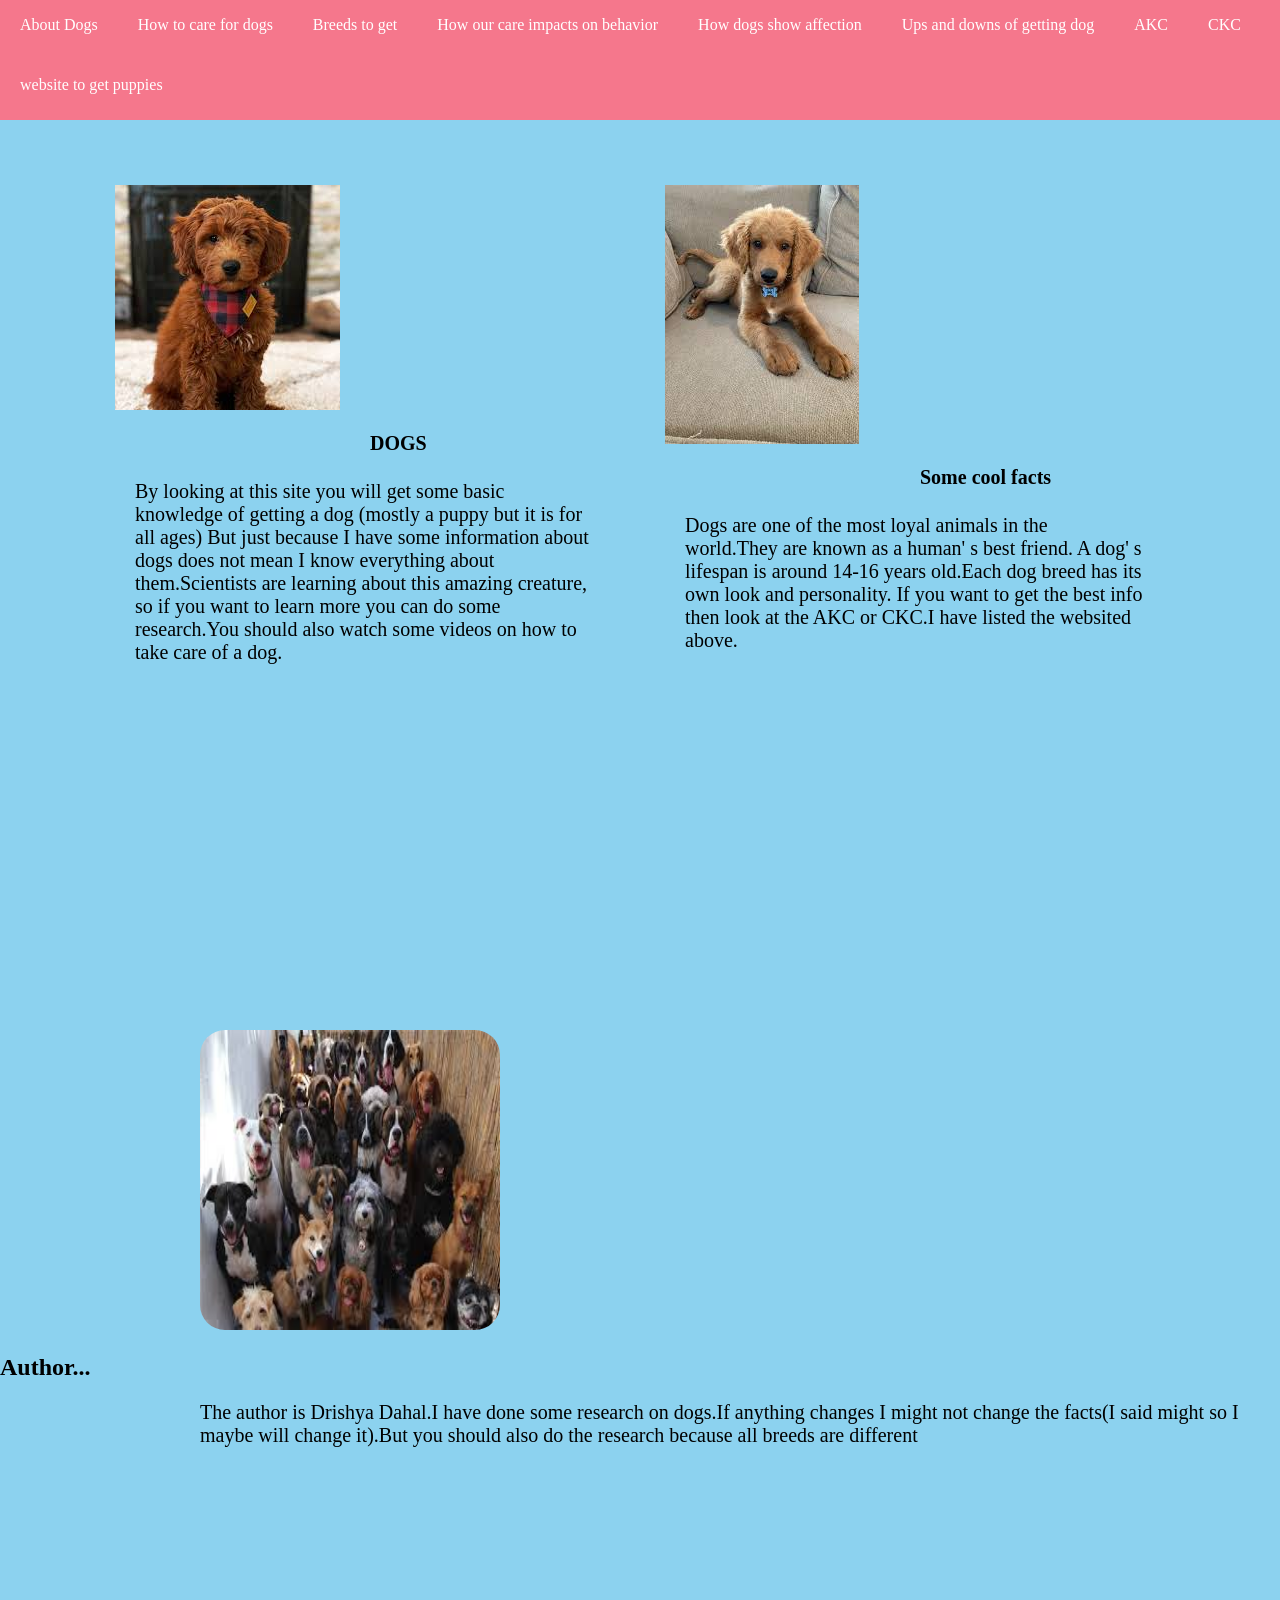
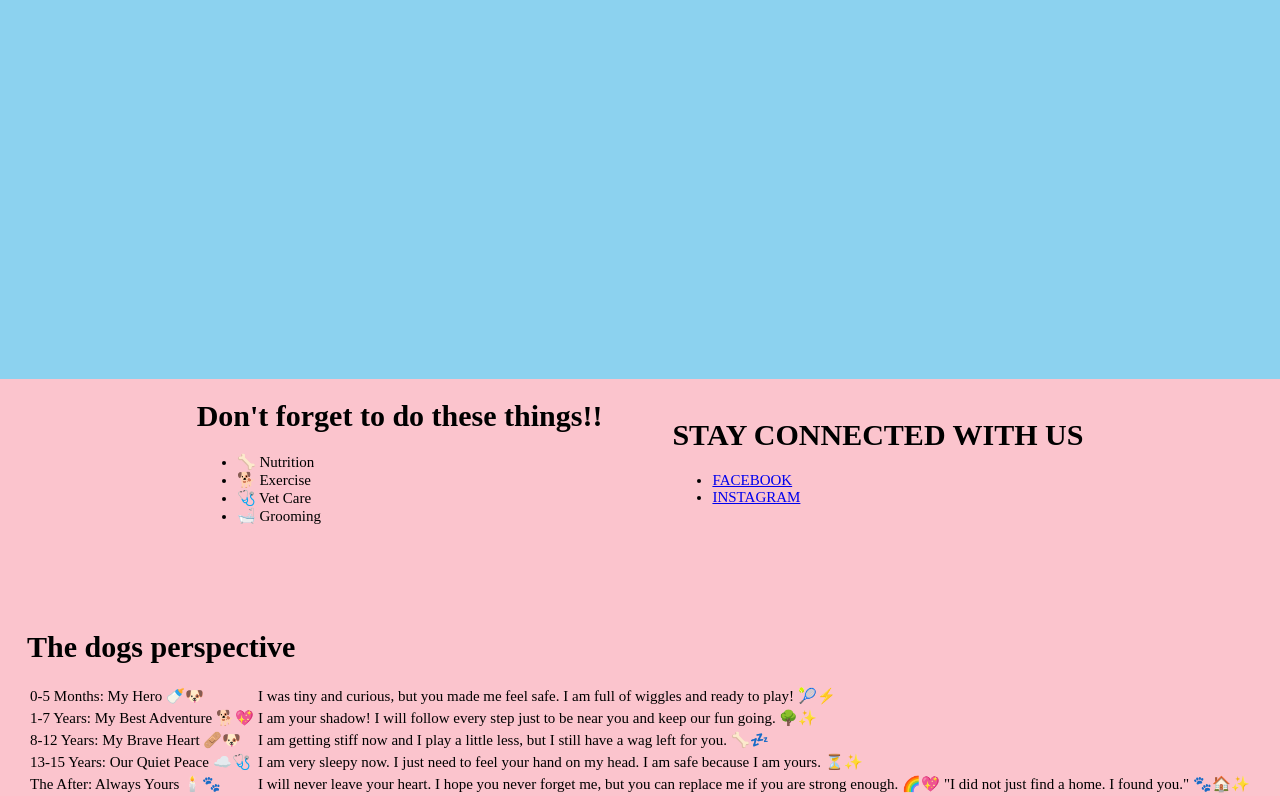
<file: index.html>
<!DOCTYPE html>
<html lang="en">
<head>
    <meta charset="UTF-8">
    <meta name="viewport" content="width=device-width, initial-scale=1.0">
    <title>Dogs</title>
     <link rel="stylesheet" href="final.css">
</head>
<body>
    
    <div class="topic">
        <ul>
        <li><a href="index.html"> About Dogs</a></li>
        <li><a href="dogggo.html">How to care for dogs</a></li>
        <li><a href="er.html">Breeds to get</a></li>
       <li><a href="lloll.html">How our care impacts on behavior</a></li>
       <li> <a href="finale.html">How dogs show affection</a></li>
       <li><a href="woof.html">Ups and downs of getting dog</a></li>
        <li><a href="https://www.akc.org/">AKC</a></li>
        <li><a href="https://www.ckc.ca/en">CKC</a></li>
        <li><a href= "https://www.greenfieldpuppies.com/"> website to get puppies</a></li>
        </ul>
        
    </div>
    <div class="flex-container">
    <div class="flex">
        <a href="./images/nuggetdog.jpg">
           <img src="./images/nuggetdog.jpg">
    </a>
      
    
    <div class="disc">

                 <h1>DOGS</h1>
                 <p>By looking at this site you will get some basic knowledge of getting a dog (mostly a puppy but it is for all ages)
                But just because I have some information about dogs does not mean I know everything about them.Scientists are 
                learning about this amazing creature, so if you want to learn more you can do some research.You should also
                watch some videos on how to take care of a dog.<br>
                    
                </p>
    </div>
    </div>
            <div class="flex">
                 <a href="./images/nuggetdupe.jpg">
                    <img src="./images/nuggetdupe.jpg">
                 </a>
           
            <div class="disc">
                <h1> Some cool facts</h1>
               <p>Dogs are one of the most loyal animals in the world.They are known as a human' s best friend.
                   A dog' s lifespan is around 14-16 years old.Each dog breed has its own look and personality.
                     If you want to get the best info then look at the AKC or CKC.I have 
                    listed the websited above.</p>
                
            </div>
            </div>
            </div>
            <div class="image_sec">
                <a href="./images/doggy.jpg">
    <img src="./images/doggy.jpg">
                </a>
    <div class="image_disc">
        <h2>Author...</h2>
    <p>The author is Drishya Dahal.I have done some research on dogs.If anything changes I might not change the
        facts(I said might so I maybe will change it).But you should also do the research because all breeds are different </p>
    </div>
    </div> 
     
           <div class="carousel">
            <div class="group">
          <div class="card"><img src="./images/boo.jpg">What a cutie!</div>
          <div class="card"><img src="./images/flowerpup.jpg">This dog loves the flowers!</div>
          <div class="card"><img src="./images/puggo.jpg">It's a pug, so cuteee!</div>
          <div class="card"><img src="./images/sheltie.jpg">Isn't this a adorable Sheltie!</div>
          <div class="card"><img src="./images/corgi.jpg">It's a Corgi Corgi Corgi!!!</div>
          <div class="card"><img src="./images/chihuahua.jpg">This dog so petite!</div>
          <div class="card"><img src="./images/doggie.jpg">Awwww a Dachshund pupper!</div>
            </div>
            <div aria-hidden class="group">
          <div class="card"><img src="./images/boo.jpg">What a cutie!</div>
          <div class="card"><img src="./images/flowerpup.jpg">This dog loves flowers</div>
          <div class="card"><img src="./images/puggo.jpg">It's a Pug,so cuteee!</div>
          <div class="card"><img src="./images/sheltie.jpg">Isn't this a adorable Sheltie!</div>
          <div class="card"><img src="./images/corgi.jpg">It's a Corgi Corgi Corgi</div>
          <div class="card"><img src="./images/chihuahua.jpg">This dog is so petite!</div>
          <div class="card"><img src="./images/doggie.jpg">Awwww a Dachshund pupper</div>
                
            </div>
           </div> 

           
    <div class="footer-container">
        <div class="footer">
            <h1>Don't forget to do these things!!</h1>
            <ul>
                <li>🦴 Nutrition</li>
                <li>🐕 Exercise</li>
                <li>🩺 Vet Care</li>
                <li>🛁 Grooming</li>
            </ul>
            </div>
            <div class="footer">
                <h1>STAY CONNECTED WITH US</h1>
                <ul>
                    <li><a href="facebook.com">FACEBOOK</a></li>
                    <li><a href="instagram.com">INSTAGRAM</a></li>
                </ul>
        </div>
        <div class="footer">
            <h1>The dogs perspective </h1>
            <table>
                <tr>
                    <td>0-5 Months: My Hero 🍼🐶</td>
                    <td>I was tiny and curious, but you made me feel safe. I am full of wiggles and ready to play! 🎾⚡</td>
                   
                </tr>
                <tr>
                    <td>1-7 Years: My Best Adventure 🐕💖</td>
                    <td>I am your shadow! I will follow every step just to be near you and keep our fun going. 🌳✨</td>
                </tr>
                <tr>
                    <td>8-12 Years: My Brave Heart 🩹🐶</td>
                    <td>I am getting stiff now and I play a little less, but I still have a wag left for you. 🦴💤</td>
                </tr>
                <tr>
                    <td>13-15 Years: Our Quiet Peace ☁️🩺</td>
                    <td>I am very sleepy now. I just need to feel your hand on my head. I am safe because I am yours. ⏳✨</td>
                </tr>
                <tr>
                    <td>The After: Always Yours 🕯️🐾</td>
                    <td>I will never leave your heart. I hope you never forget me, but you can replace me if you are strong enough. 🌈💖</td>
                    <td>"I did not just find a home. I found you." 🐾🏠✨</td>
                </tr>
            </table>
        </div>
    </div>
            

            
            
            



    
</body>
</html>
</file>
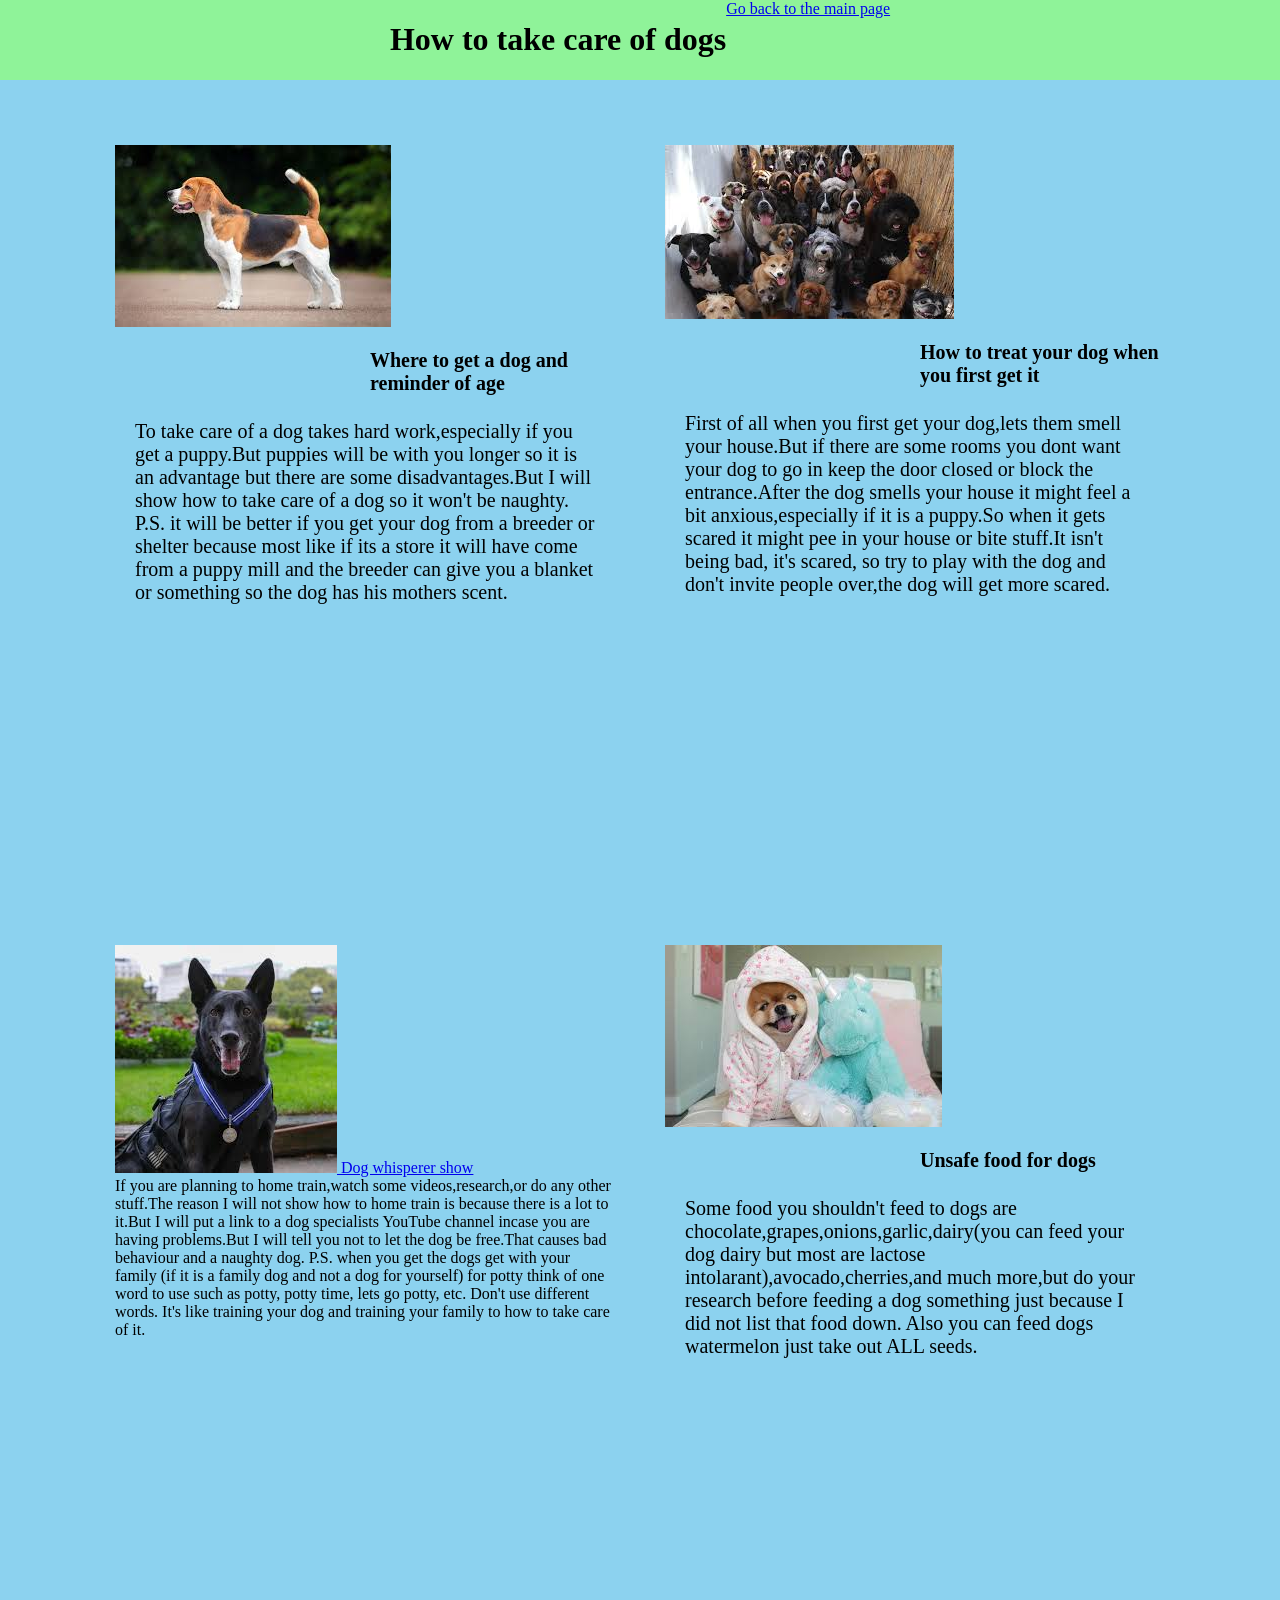
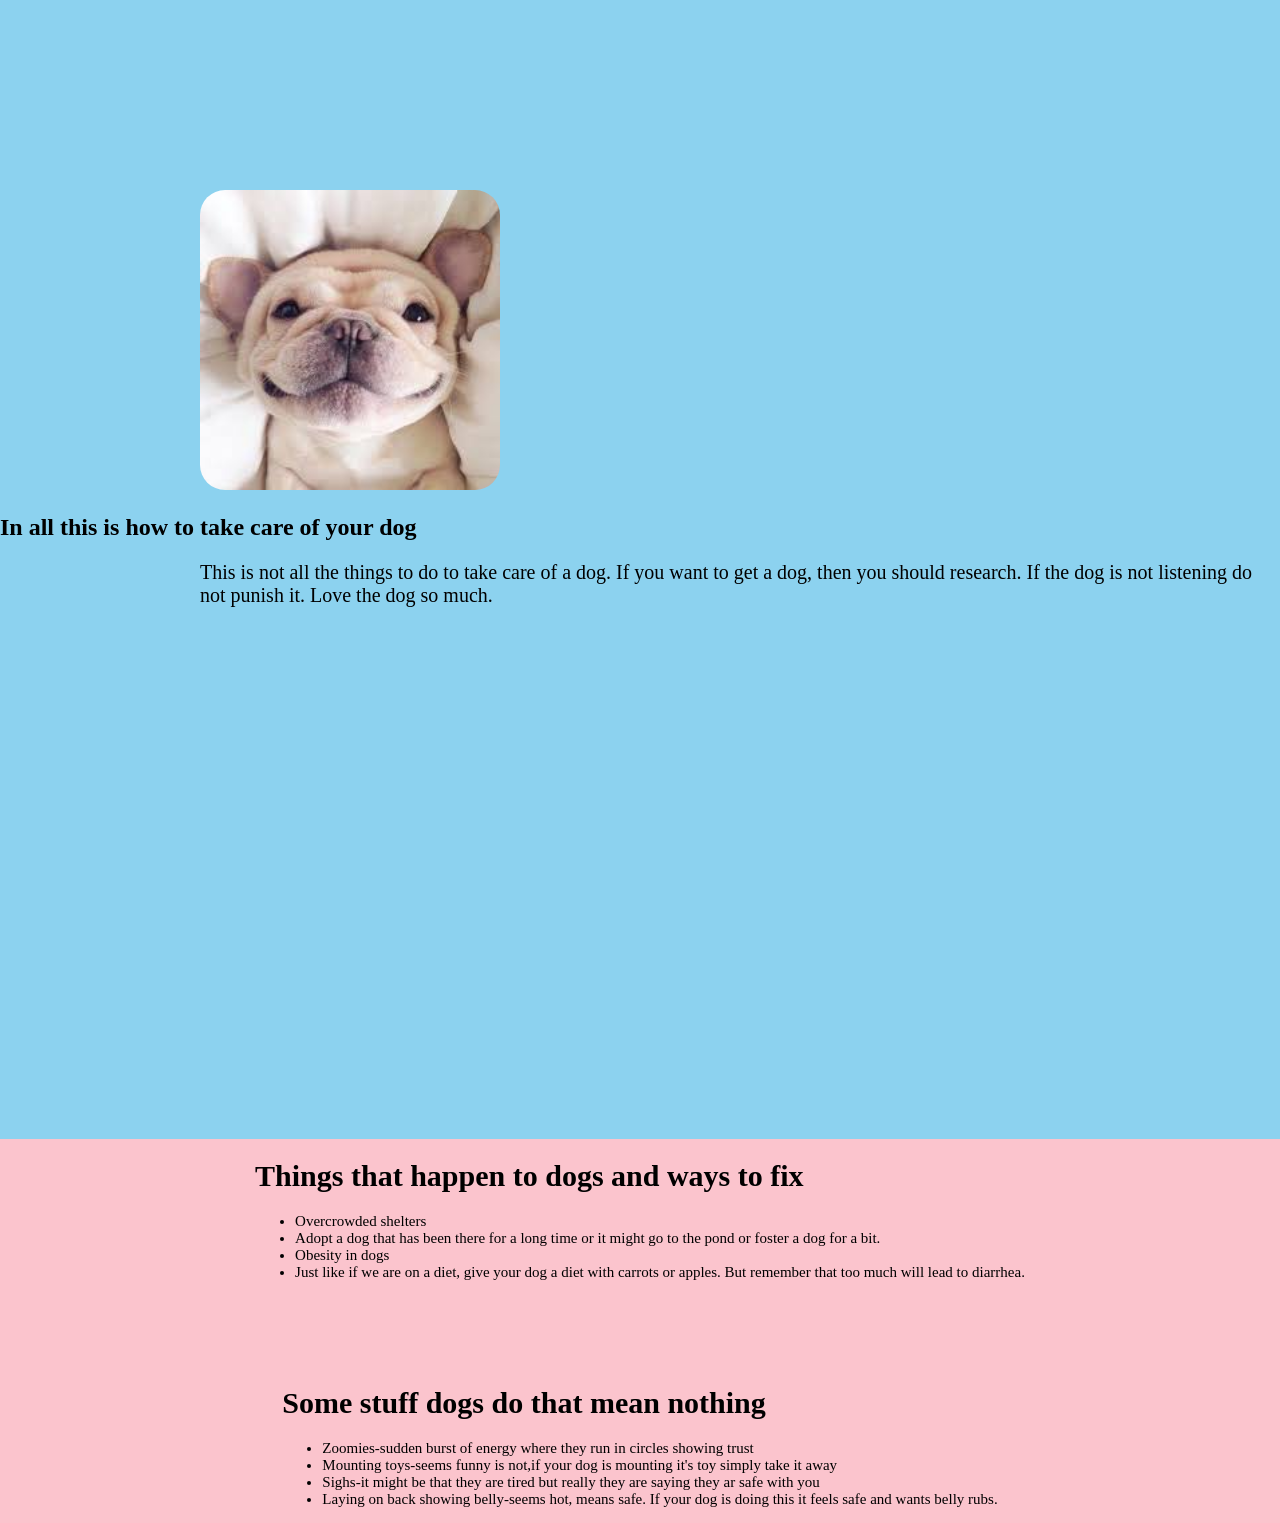
<file: dogggo.html>
<!DOCTYPE html>
<html lang="en">
<head>
    <meta charset="UTF-8">
    <meta name="viewport" content="width=device-width, initial-scale=1.0">
    <title>How to take care of dogs</title>
     <link rel="stylesheet" href="final.css">

</head>
<body>
    <div class="link">
        <h1>How to take care of dogs</h1>
        <a href="index.html">Go back to the main page</a>
    </div>
    <div class="contents">
        <div class="photos">
    <a href="./images/beagle.jpg">
        <img src="./images/beagle.jpg">
    </a>
    <div class="items">
        <h1>Where to get a dog and reminder of age</h1>
        <p>To take care of a dog takes hard work,especially if you get a puppy.But puppies will be with you longer 
    so it is an advantage but there are some disadvantages.But I will show how to take care of a dog so it won't
   be naughty. P.S. it will be better if you get your dog from a breeder or shelter because most like if its a store
   it will have come from a puppy mill and the breeder can give you a blanket or something so the dog has his mothers scent.</p>
    </div>
        </div>
        <div class="photos">
            <a href="./images/doggy.jpg">
                <img src="./images/doggy.jpg">
            </a>
        
        <div class="items">
            <h1>How to treat your dog when you first get it</h1>
            <p>First of all when you first get your dog,lets them smell your house.But if there are some rooms you dont want your
        dog to go in keep the door closed or block the entrance.After the dog smells your house it might feel a bit 
        anxious,especially if it is a puppy.So when it gets scared it might pee in your house or bite stuff.It isn't being bad,
        it's scared, so try to play with the dog and don't invite people over,the dog will get more scared.</p>
        </div>
    </div>
    <div class="photos">
        <a href="./images/hurricanek9.jpg">
            <img src="./images/hurricanek9.jpg">
            <a href="https://www.youtube.com/@DogWhispererShow">Dog whisperer show</a>
        </a>
        <div class="items">
            If you are planning to home train,watch some videos,research,or do any other stuff.The reason
        I will not show how to home train is because there is a lot to it.But I will put a link to a dog specialists YouTube channel
        incase you are having problems.But I will tell you not to let the dog be free.That causes bad behaviour and a naughty dog.
    P.S. when you get the dogs get with your family (if it is a family dog and not a dog for yourself) for potty think of one word 
  to use such as potty, potty time, lets go potty, etc. Don't use different words. It's like training your dog 
and training your family to how to take care of it.</p>
        </div>
    </div>
    <div class="photos">
        <a href="./images/jiffpom.jpg">
            <img src="./images/jiffpom.jpg">
        </a>
    
    <div class="items">
        <h1> Unsafe food for dogs</h1>
        <p>Some food you shouldn't feed to dogs are chocolate,grapes,onions,garlic,dairy(you can feed your dog dairy but most are
        lactose intolarant),avocado,cherries,and much more,but do your research before feeding a dog something just because I 
        did not list that food down. Also you can feed dogs watermelon just take out ALL seeds.</p>
        </div>
        </div>
    </div>
    
    <div class="last_img">
    <a href="./images/toydog.jpg">
        <img src="./images/toydog.jpg">
    </a>
    <div class="last_disc">
        <h2>In all this is how to take care of your dog</h2>
        <p>This is not all the things to do to take care of a dog. If you want to get a dog, then you should research.
            If the dog is not listening do not punish it. Love the dog so much.
            
        </p>
      </div>
      </div>
      
      <div class="inner-carousel">
            <div class="spinner">
          <div class="cardos"><img src="./images/nuggetrealdupe.jpg">GOLDENDOODLE my favorite!</div>
          <div class="cardos"><img src="./images/boo.jpg">Is that Boo?!!!!</div>
          <div class="cardos"><img src="./images/chihuahua.jpg">This Chihuahua would be named Tiny!</div>
          <div class="cardos"><img src="./images/breadgi.jpg">I don't think this dog likes bread ( says sarcasticly).</div>
          <div class="cardos"><img src="./images/aw.jpg">AWWWWW a puppy poodle!!!</div>
          <div class="cardos"><img src="./images/golden.jpg">Golden Retriever!!!!!!!!!</div>
          <div class="cardos"><img src="./images/kuppy.jpg">This is a kuppy(mythical hybrid of cat and dog real breed is Hmong bobtail)!!!!</div>
            </div>
            <div aria-hidden class="spinner">
          <div class="cardos"><img src="./images/nuggetrealdupe.jpg">GOLDENDOODLE my favorite!</div>
          <div class="cardos"><img src="./images/boo.jpg">Is that Boo!!!!</div>
          <div class="cardos"><img src="./images/chihuahua.jpg">This Chihuahua would be named Tiny!</div>
          <div class="cardos"><img src="./images/breadgi.jpg">I don't think this dog likes bread (says sarcastically).`</div>
          <div class="cardos"><img src="./images/aw.jpg">AWWWWW a puppy poodle!!!</div>
          <div class="cardos"><img src="./images/golden.jpg">Golden Retriever !!!!!!!!</div>
          <div class="cardos"><img src="./images/kuppy.jpg">This is a kuppy(mythical hybrid of cat and dog real breed is Hmong bobtail)!!!!</div>
                
            </div>
           </div> 
           <div class="footered-contents">
            <div class="feets">
            <h1>Things that happen to dogs and ways to fix</h1>
            <ul>
                <li>Overcrowded shelters</li>
                <li>Adopt a dog that has been there for a long time or it might go to the pond or foster a dog for a bit.</li>
                <li>Obesity in dogs</li>
                <li>Just like if we are on a diet, give your dog a diet with carrots or apples. But remember that too much will lead 
                    to diarrhea.
                </li>
            </ul>
            </div>
            <div class="feets">
                <h1>Some stuff dogs do that mean nothing</h1>
                <ul>
                    <li>Zoomies-sudden burst of energy where they run in circles showing trust</li>
                    <li>Mounting toys-seems funny is not,if your dog is mounting it's toy simply take it away</li>
                    <li>Sighs-it might be that they are tired but really they are saying they ar safe with you</li>
                    <li>Laying on back showing belly-seems hot, means safe. If your dog is doing this it feels safe and wants belly rubs.</li>
                </ul>
        </div>

    </div>
            
    
   
</body>
</html>
</file>
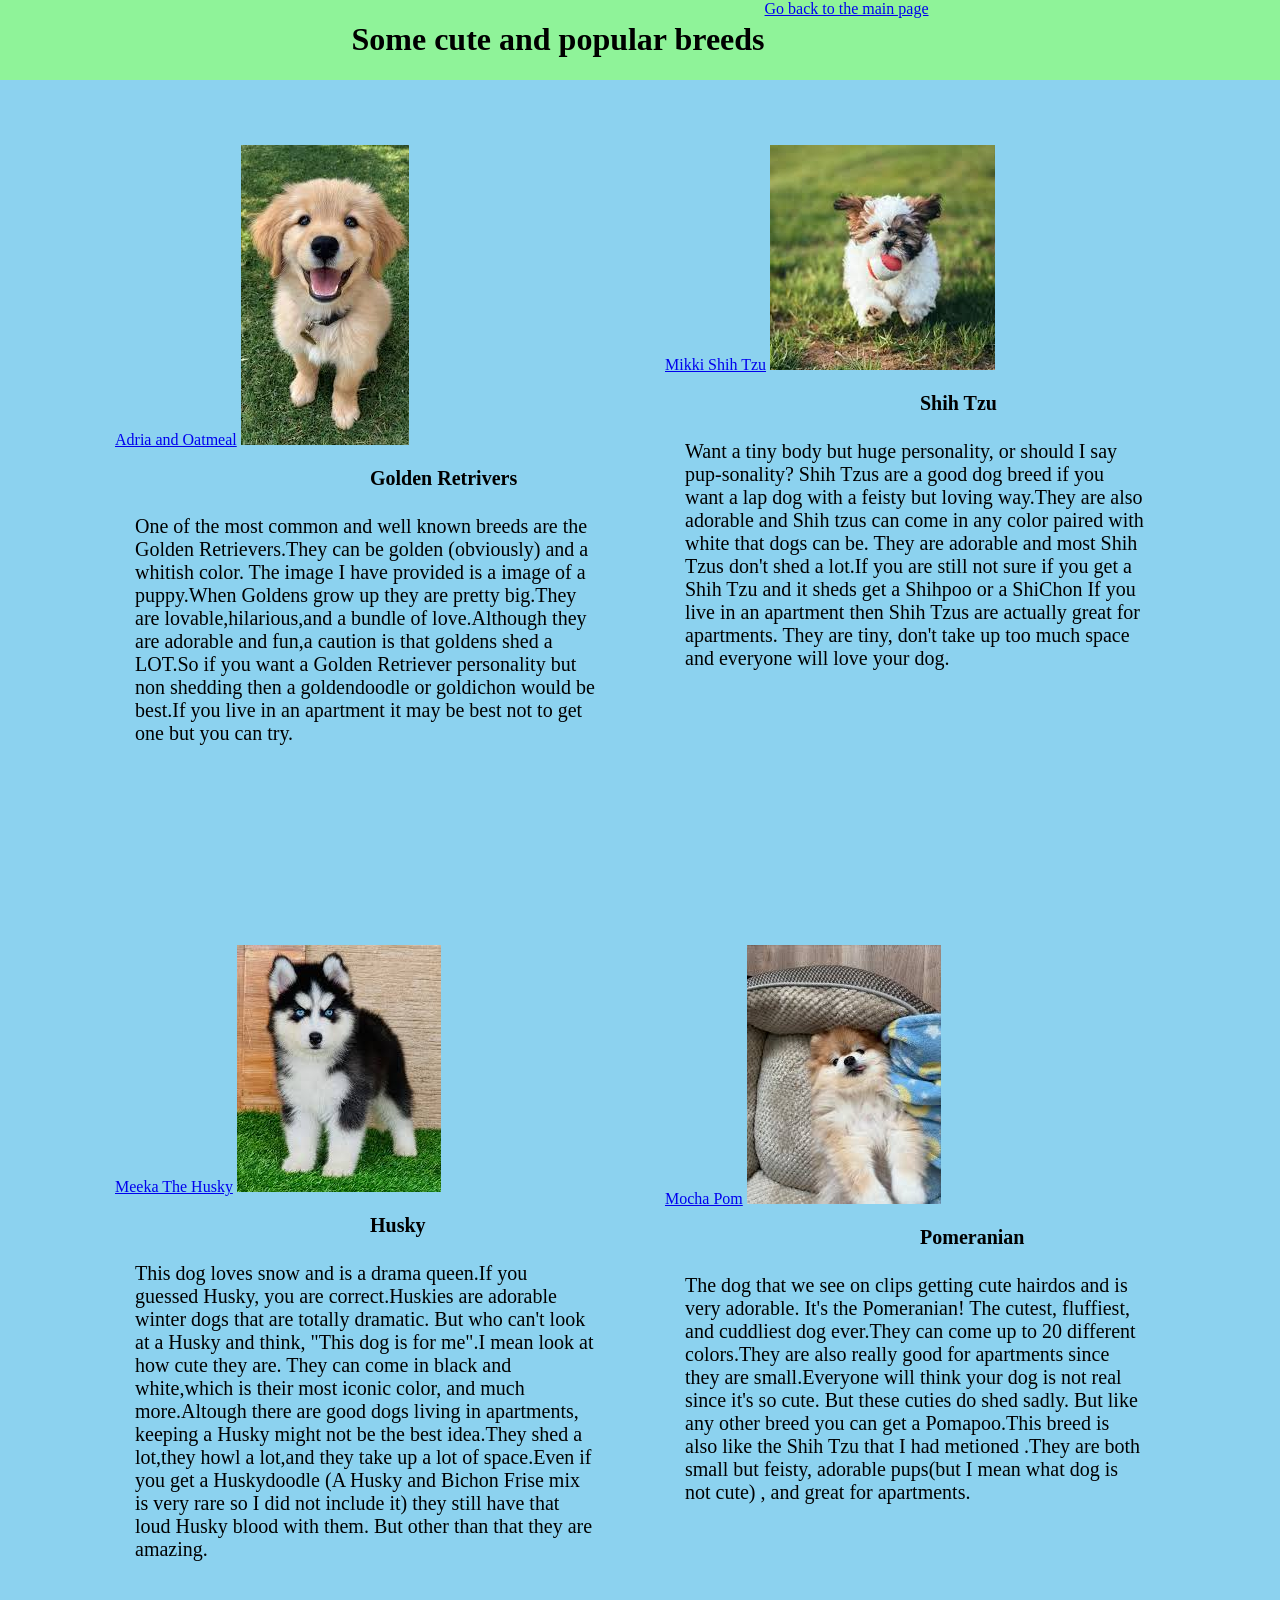
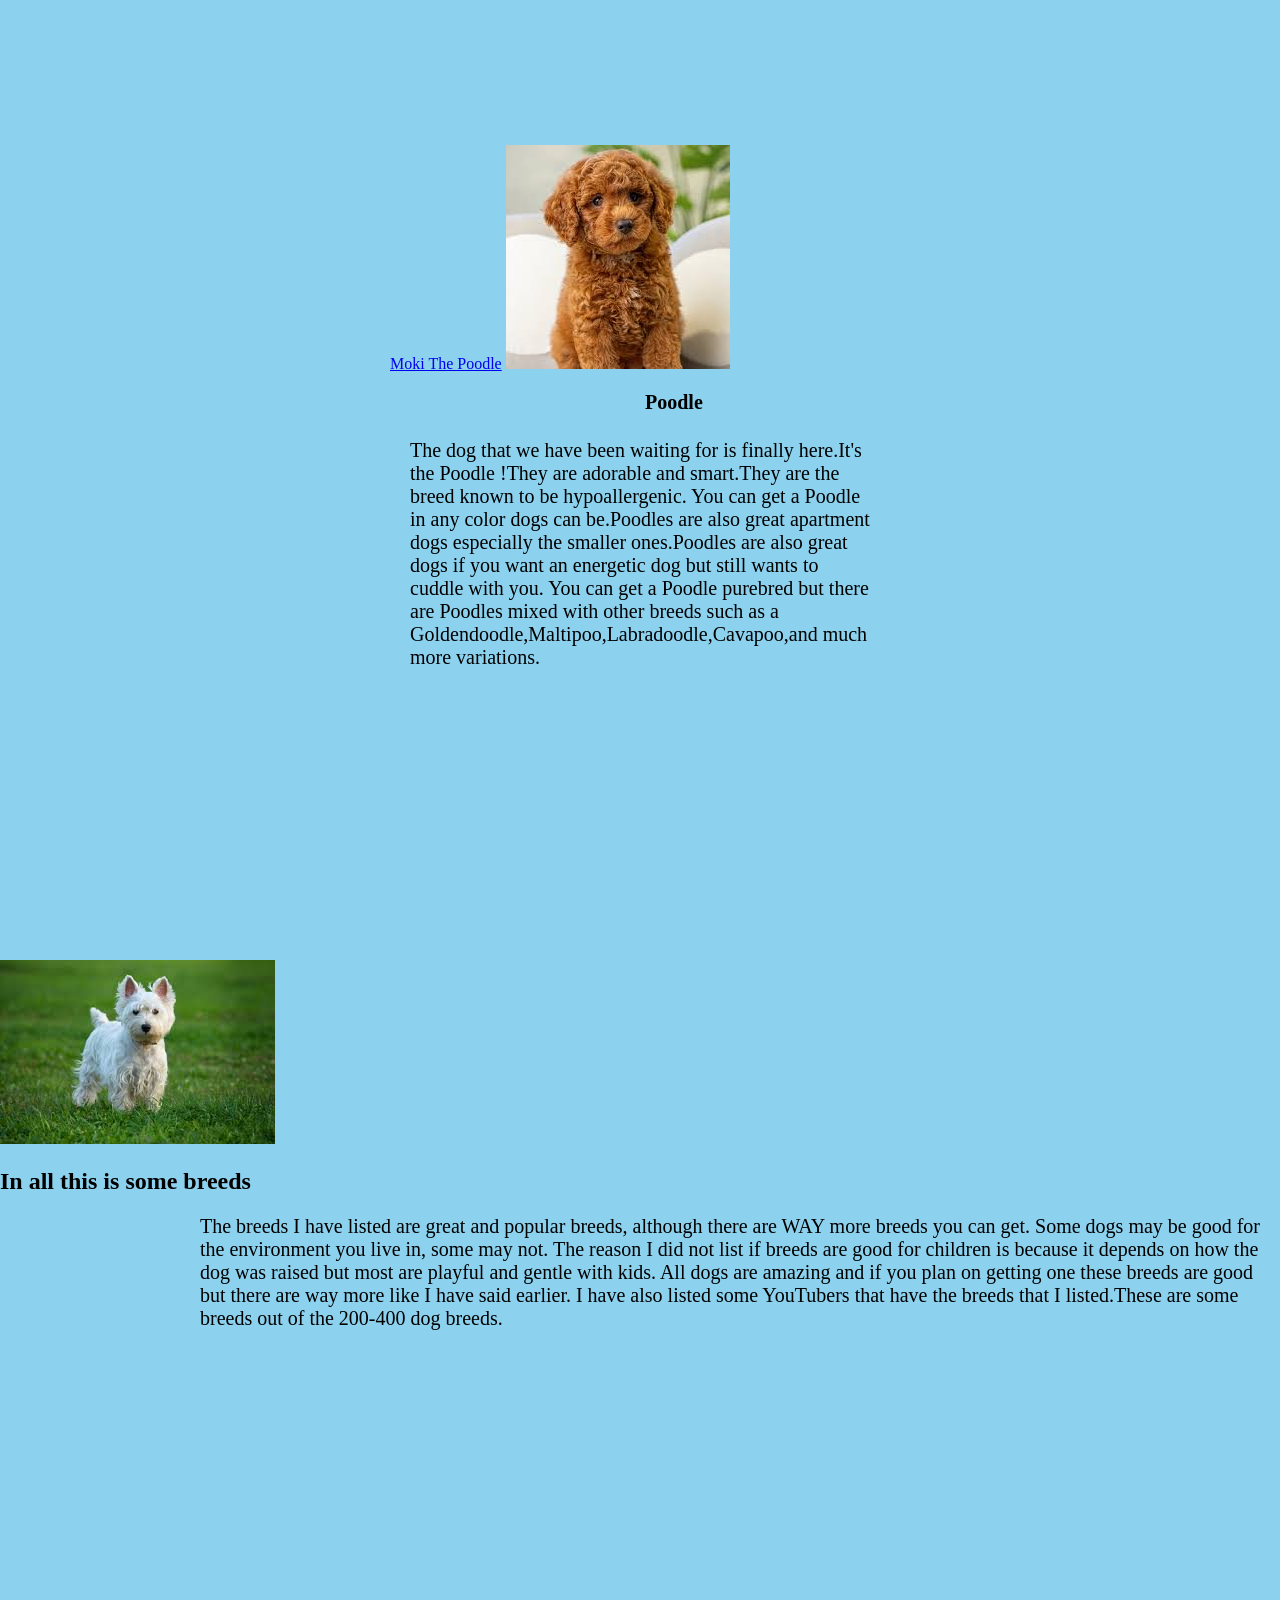
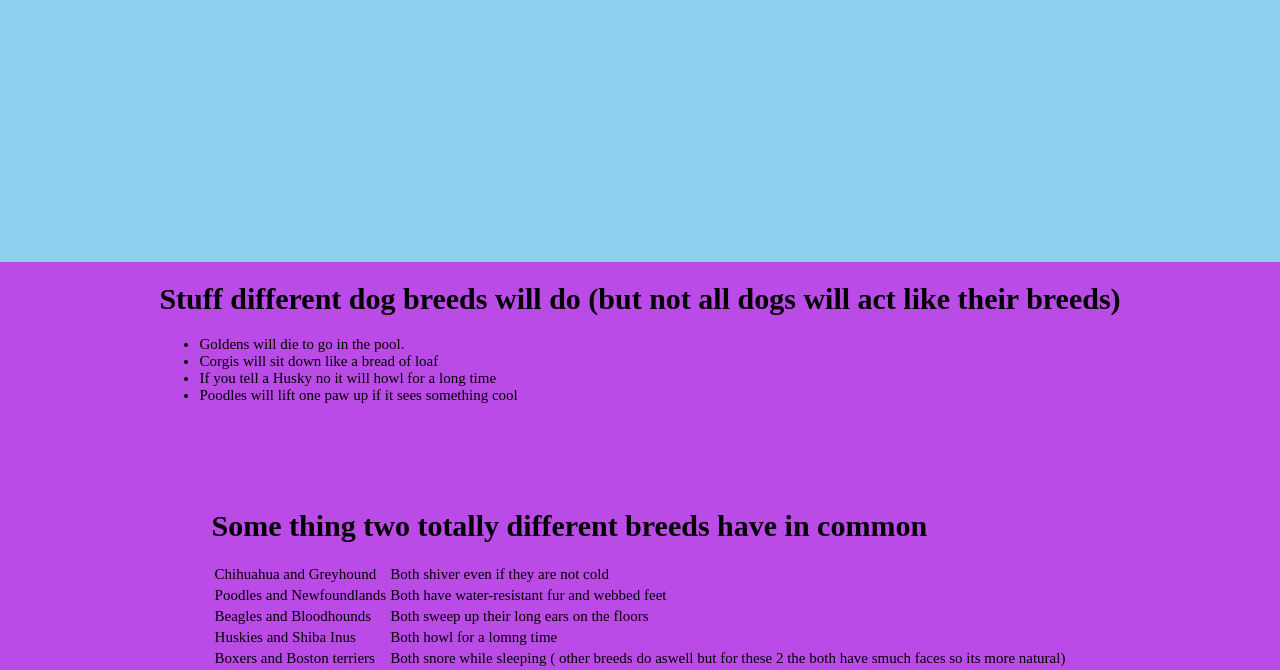
<file: er.html>
<!DOCTYPE html>
<html lang="en">
<head>
    <meta charset="UTF-8">
    <meta name="viewport" content="width=device-width, initial-scale=1.0">
    <title>BREEDS</title>
    <link rel="stylesheet" href="final.css">
</head>
<body>
      <div class="dogss">
        <h1>Some cute and popular breeds</h1>
     <a href="index.html">Go back to the main page</a>
     </div>
    <div class="flex-contain">
        <div class="contain">
            <a href="http://youtube.com/@AdriaAndOatmeal">Adria and Oatmeal</a>
            <a href="./images/pups.jpg"></a>
                <img src="./images/pups.jpg">
            
            <div class="discs">
                <h1>Golden Retrivers</h1>
                <p>One of the most common and well known breeds are the Golden Retrievers.They can be golden (obviously) and a whitish color.
                The image I have provided is a image of a puppy.When Goldens grow up they are pretty big.They are lovable,hilarious,and a bundle
                 of love.Although they are adorable and fun,a caution is that goldens shed a LOT.So if you want a Golden Retriever personality
                 but non shedding then a goldendoodle or goldichon would be best.If you live in an apartment it may be best not to get one but you can try.
                   
                </p>

            </div>
            </div>
             <div class="contain">
                <a href="https://www.youtube.com/@MikkiShihTzu">Mikki Shih Tzu</a>
            <a href="./images/shihtzu.jpg"></a>
                <img src="./images/shihtzu.jpg">
        
            <div class="discs">
                <h1>Shih Tzu</h1>
                <p>Want a tiny body but huge personality, or should I say pup-sonality? Shih Tzus are a good dog breed if you want a lap dog
                  with a feisty but loving way.They are also adorable and Shih tzus can come in any color paired with white that dogs can be.
                 They are adorable and most Shih Tzus don't shed a lot.If you are still not sure if you get a Shih Tzu and it sheds get a Shihpoo or a ShiChon
            If you live in an apartment then Shih Tzus are actually great for apartments. They are tiny, don't take up too much space and 
        everyone will love your dog.</p>

            </div>
            </div>
             <div class="contain">
                
            <a href="https://www.youtube.com/@MeekaTheHusky">Meeka The Husky</a>
            <a href="./images/husky.jpg"></a>
                <img src="./images/husky.jpg">
            
            <div class="discs">
                <h1>Husky</h1>
                <p>This dog loves snow and is a drama queen.If you guessed Husky, you are correct.Huskies are adorable winter dogs
                    that are totally dramatic. But who can't look at a Husky and think, "This dog is for me".I mean look 
                at how cute they are. They can come in black and white,which is their most iconic color, and much more.Altough there are good
            dogs living in apartments, keeping a Husky might not be the best idea.They shed a lot,they howl a lot,and they take up 
        a lot of space.Even if you get a Huskydoodle (A Husky and Bichon Frise mix is very rare so I did not include it)
    they still have that loud Husky blood with them. But other than that they are amazing. </p>

            </div>
            </div>
            <div class="contain">
                
            <a href="https://www.youtube.com/@MochaPom">Mocha Pom</a>
            <a href="./images/pome.jpg"></a>
            <img src="./images/pome.jpg">
            
    
            <div class="discs">
                <h1>Pomeranian</h1>
                <p>The dog that we see on clips getting cute hairdos and is very adorable. It's the Pomeranian! The 
                    cutest, fluffiest, and cuddliest dog ever.They can come up to 20 different colors.They are also
                    really good for apartments since they are small.Everyone will think your dog is not real since it's so cute.
                    But these cuties do shed sadly. But like any other breed you can get a Pomapoo.This breed is also like the 
                    Shih Tzu that I had metioned .They are both small but feisty, adorable pups(but I mean what dog is not cute) ,
                    and great for apartments.


                </p>

            </div>
            </div>
             <div class="contain">
                 <a href="https://www.youtube.com/@mokithepoodle">Moki The Poodle</a>
            <a href="./images/aw.jpg"></a>
            <img src="./images/aw.jpg">
            
            <div class="discs">
                <h1>Poodle</h1>
                <p>The dog that we have been waiting for is finally here.It's the Poodle !They are adorable and smart.They are
                    the breed known to be hypoallergenic. You can get a Poodle in any color dogs can be.Poodles are also great 
                    apartment dogs especially the smaller ones.Poodles are also great dogs if you want an energetic dog but still wants
                    to cuddle with you. You can get a Poodle purebred but there are Poodles mixed with other breeds such as a
                    Goldendoodle,Maltipoo,Labradoodle,Cavapoo,and much more variations.


                </p>

            </div>
            </div>
            </div>
            <div class="section_image">
    <a href="./images/terrier.jpg">
        <img src="./images/terrier.jpg">
    </a>
    <div class="section_disc">
        <h2>In all this is some breeds</h2>
        <p>The breeds I have listed are great and popular breeds, although there are WAY more breeds you can get. Some dogs
  may be good for the environment you live in, some may not. The reason I did not list if breeds are good for children
  is because it depends on how the dog was raised but most are playful and gentle with kids. All dogs are amazing and 
   if you plan on getting one these breeds are good but there are way more like I have said earlier. I have also 
 listed some YouTubers that have the breeds that I listed.These are some breeds out of the 200-400  dog breeds.
</p>
      </div>
      </div>
            <div class="carousel-outer">
            <div class="outer">
          <div class="cardes"><img src="./images/luomosy.jpg">LuoLuo and Mosy the pug sisters!</div>
          <div class="cardes"><img src="./images/frenchie.jpg">Little frenchies!</div>
          <div class="cardes"><img src="./images/goldie.jpg">Big Golden Retriever!</div>
          <div class="cardes"><img src="./images/maltese.jpg">Looks like this dog loves to play!</div>
          <div class="cardes"><img src="./images/boo.jpg">This is Boo, internets cutest dog!</div>
          <div class="cardes"><img src="./images/india.jpg">Its a indie dog!</div>
          <div class="cardes"><img src="./images/nuggetdog.jpg">Little pup!</div>
            </div>
            <div aria-hidden class="outer">
          <div class="cardes"><img src="./images/luomosy.jpg">LuoLuo and mosy the pug sisters!</div>
          <div class="cardes"><img src="./images/frenchie.jpg">Little frenchies!</div>
          <div class="cardes"><img src="./images/goldie.jpg">Big Golden Retriever!</div>
          <div class="cardes"><img src="./images/maltese.jpg">Looks like this dog love to play!</div>
          <div class="cardes"><img src="./images/boo.jpg">This is Boo, internets cutest dog!</div>
          <div class="cardes"><img src="./images/india.jpg">Its a indie dog!</div>
          <div class="cardes"><img src="./images/nuggetdog.jpg">Little pup!</div>
                
            </div>
           </div> 
          <div class="footer-content">
            <div class="feet">
            <h1>Stuff different dog breeds will do (but not all dogs will act like their breeds)</h1>
            <ul>
                <li>Goldens will die to go in the pool. </li>
                <li>Corgis will sit down like a bread of loaf</li>
                <li>If you tell a Husky no it will howl for a long time</li>
                <li>Poodles will lift one paw up if it sees something cool</li>
            </ul>
            </div>
        <div class="feet">
            <h1>Some thing two totally different breeds have in common</h1>
            <table>
                <tr>
                    <td>Chihuahua and Greyhound </td>
                    <td>Both shiver even if they are not cold</td>
                </tr>
                <tr>
                    <td>Poodles and Newfoundlands</td>
                    <td>Both have water-resistant fur and webbed feet</td>
                </tr>
                <tr>
                    <td>Beagles and Bloodhounds </td>
                    <td> Both sweep up their long ears on the floors</td>
                </tr>
                <tr>
                    <td>Huskies and Shiba Inus </td>
                    <td>Both howl for a lomng time</td>
                </tr>
                <tr>
                    <td>Boxers and Boston terriers</td>
                    <td>Both snore while sleeping ( other breeds do aswell but for these 2 the both have smuch faces so its more natural)</td>
                    
                </tr>
            </table>
        </div>
    </div>


         
    
    
    
</body>
</html>
</file>
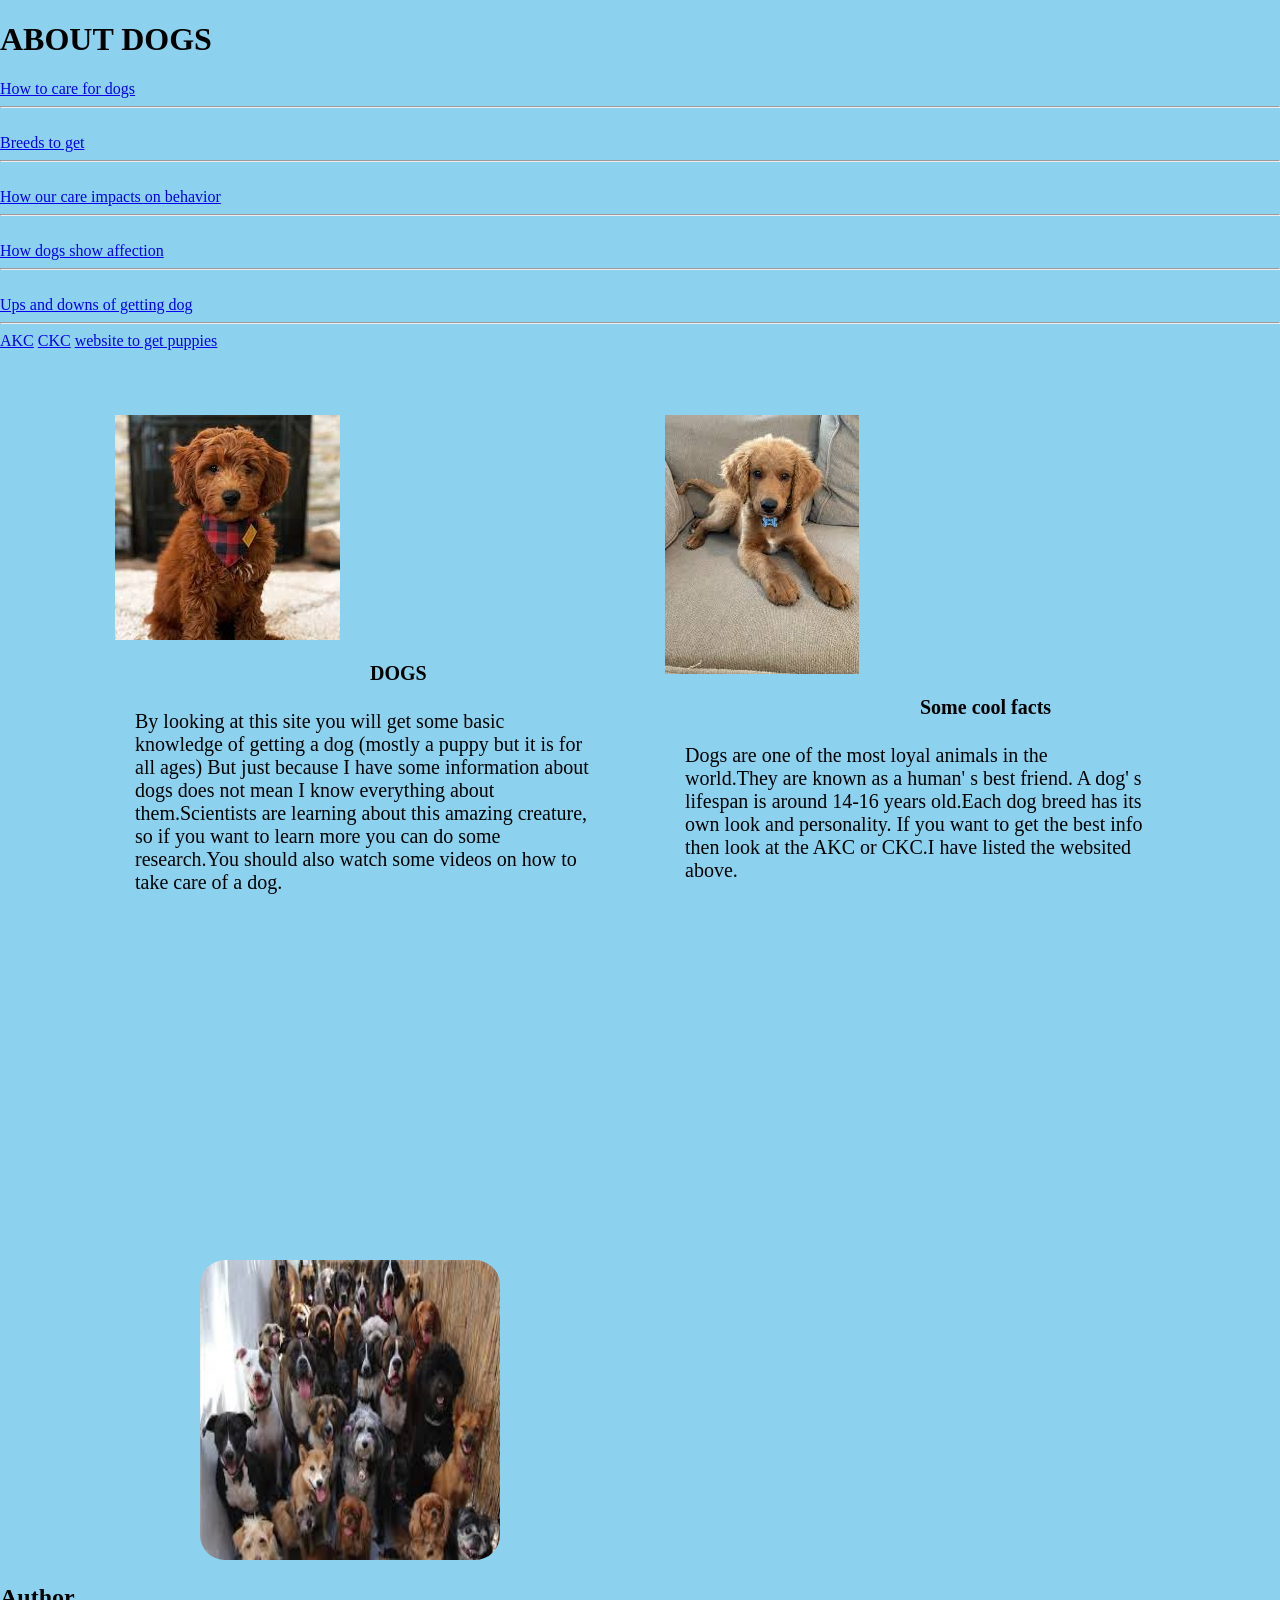
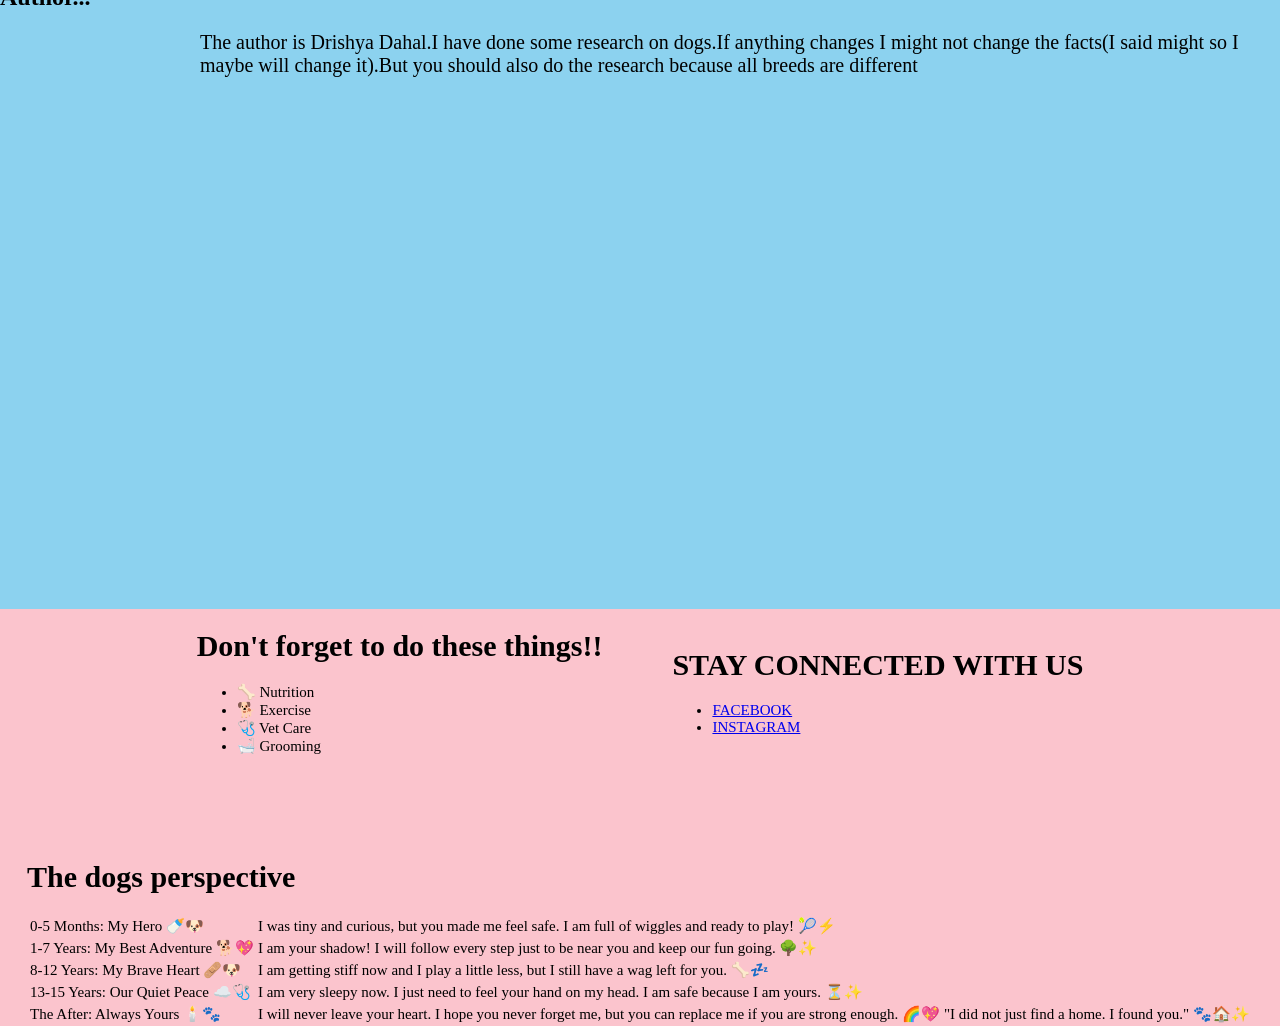
<file: final.html>
<!DOCTYPE html>
<html lang="en">
<head>
    <meta charset="UTF-8">
    <meta name="viewport" content="width=device-width, initial-scale=1.0">
    <title>Dogs</title>
     <link rel="stylesheet" href="final.css">
</head>
<body>
    
    <div class="topic">
        <h1>ABOUT DOGS </h1>
        <a href="dogggo.html">How to care for dogs</a><hr> <br>
        <a href="er.html">Breeds to get</a><hr><br>
        <a href="lloll.html">How our care impacts on behavior</a><hr><br>
        <a href="finale.html">How dogs show affection</a><hr><br>
        <a href="woof.html">Ups and downs of getting dog</a>
        <hr>
        <a href="https://www.akc.org/">AKC</a>
        <a href="https://www.ckc.ca/en">CKC</a>
       <a href= "https://www.greenfieldpuppies.com/"> website to get puppies</a>
        
    </div>
    <div class="flex-container">
    <div class="flex">
        <a href="./images/nuggetdog.jpg">
           <img src="./images/nuggetdog.jpg">
    </a>
      
    
    <div class="disc">

                 <h1>DOGS</h1>
                 <p>By looking at this site you will get some basic knowledge of getting a dog (mostly a puppy but it is for all ages)
                But just because I have some information about dogs does not mean I know everything about them.Scientists are 
                learning about this amazing creature, so if you want to learn more you can do some research.You should also
                watch some videos on how to take care of a dog.<br>
                    
                </p>
    </div>
    </div>
            <div class="flex">
                 <a href="./images/nuggetdupe.jpg">
                    <img src="./images/nuggetdupe.jpg">
                 </a>
           
            <div class="disc">
                <h1> Some cool facts</h1>
               <p>Dogs are one of the most loyal animals in the world.They are known as a human' s best friend.
                   A dog' s lifespan is around 14-16 years old.Each dog breed has its own look and personality.
                     If you want to get the best info then look at the AKC or CKC.I have 
                    listed the websited above.</p>
                
            </div>
            </div>
            </div>
            <div class="image_sec">
                <a href="./images/doggy.jpg">
    <img src="./images/doggy.jpg">
                </a>
    <div class="image_disc">
        <h2>Author...</h2>
    <p>The author is Drishya Dahal.I have done some research on dogs.If anything changes I might not change the
        facts(I said might so I maybe will change it).But you should also do the research because all breeds are different </p>
    </div>
    </div> 
     
           <div class="carousel">
            <div class="group">
          <div class="card"><img src="./images/boo.jpg">What a cutie!</div>
          <div class="card"><img src="./images/flowerpup.jpg">This dog loves the flowers!</div>
          <div class="card"><img src="./images/puggo.jpg">It's a pug, so cuteee!</div>
          <div class="card"><img src="./images/sheltie.jpg">Isn't this a adorable Sheltie!</div>
          <div class="card"><img src="./images/corgi.jpg">It's a Corgi !</div>
          <div class="card"><img src="./images/chihuahua.jpg">This dog so petite!</div>
          <div class="card"><img src="./images/doggie.jpg">Awwww a Dachshund pupper!</div>
            </div>
            <div aria-hidden class="group">
          <div class="card"><img src="./images/boo.jpg">What a cutie!</div>
          <div class="card"><img src="./images/flowerpup.jpg">This dog loves flowers</div>
          <div class="card"><img src="./images/puggo.jpg">It's a Pug,so cuteee!</div>
          <div class="card"><img src="./images/sheltie.jpg">Isn't this a adorable Sheltie!</div>
          <div class="card"><img src="./images/corgi.jpg">It's a Corgi!</div>
          <div class="card"><img src="./images/chihuahua.jpg">This dog is so petite!</div>
          <div class="card"><img src="./images/doggie.jpg">Awwww a Dachshund pupper</div>
                
            </div>
           </div> 

           
    <div class="footer-container">
        <div class="footer">
            <h1>Don't forget to do these things!!</h1>
            <ul>
                <li>🦴 Nutrition</li>
                <li>🐕 Exercise</li>
                <li>🩺 Vet Care</li>
                <li>🛁 Grooming</li>
            </ul>
            </div>
            <div class="footer">
                <h1>STAY CONNECTED WITH US</h1>
                <ul>
                    <li><a href="facebook.com">FACEBOOK</a></li>
                    <li><a href="instagram.com">INSTAGRAM</a></li>
                </ul>
        </div>
        <div class="footer">
            <h1>The dogs perspective </h1>
            <table>
                <tr>
                    <td>0-5 Months: My Hero 🍼🐶</td>
                    <td>I was tiny and curious, but you made me feel safe. I am full of wiggles and ready to play! 🎾⚡</td>
                   
                </tr>
                <tr>
                    <td>1-7 Years: My Best Adventure 🐕💖</td>
                    <td>I am your shadow! I will follow every step just to be near you and keep our fun going. 🌳✨</td>
                </tr>
                <tr>
                    <td>8-12 Years: My Brave Heart 🩹🐶</td>
                    <td>I am getting stiff now and I play a little less, but I still have a wag left for you. 🦴💤</td>
                </tr>
                <tr>
                    <td>13-15 Years: Our Quiet Peace ☁️🩺</td>
                    <td>I am very sleepy now. I just need to feel your hand on my head. I am safe because I am yours. ⏳✨</td>
                </tr>
                <tr>
                    <td>The After: Always Yours 🕯️🐾</td>
                    <td>I will never leave your heart. I hope you never forget me, but you can replace me if you are strong enough. 🌈💖</td>
                    <td>"I did not just find a home. I found you." 🐾🏠✨</td>
                </tr>
            </table>
        </div>
    </div>
            

            
            
            



    
</body>
</html>
</file>
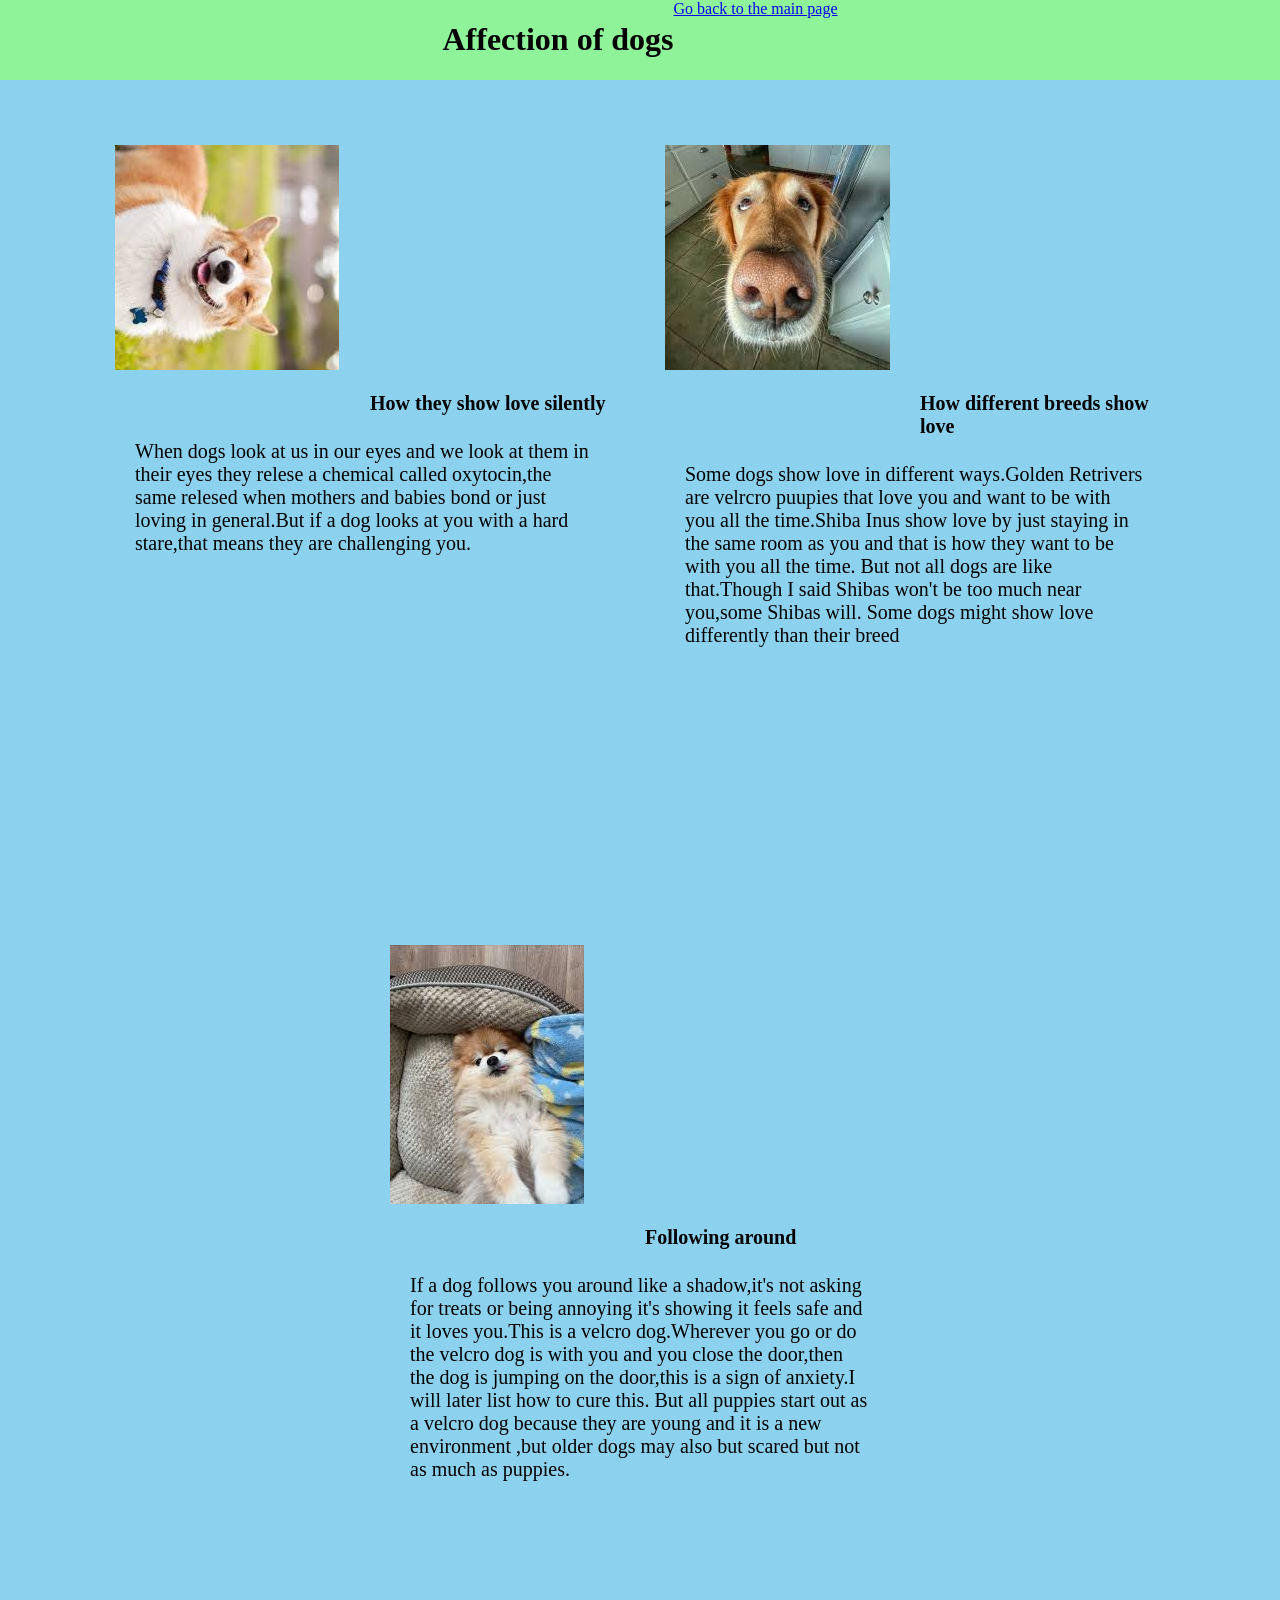
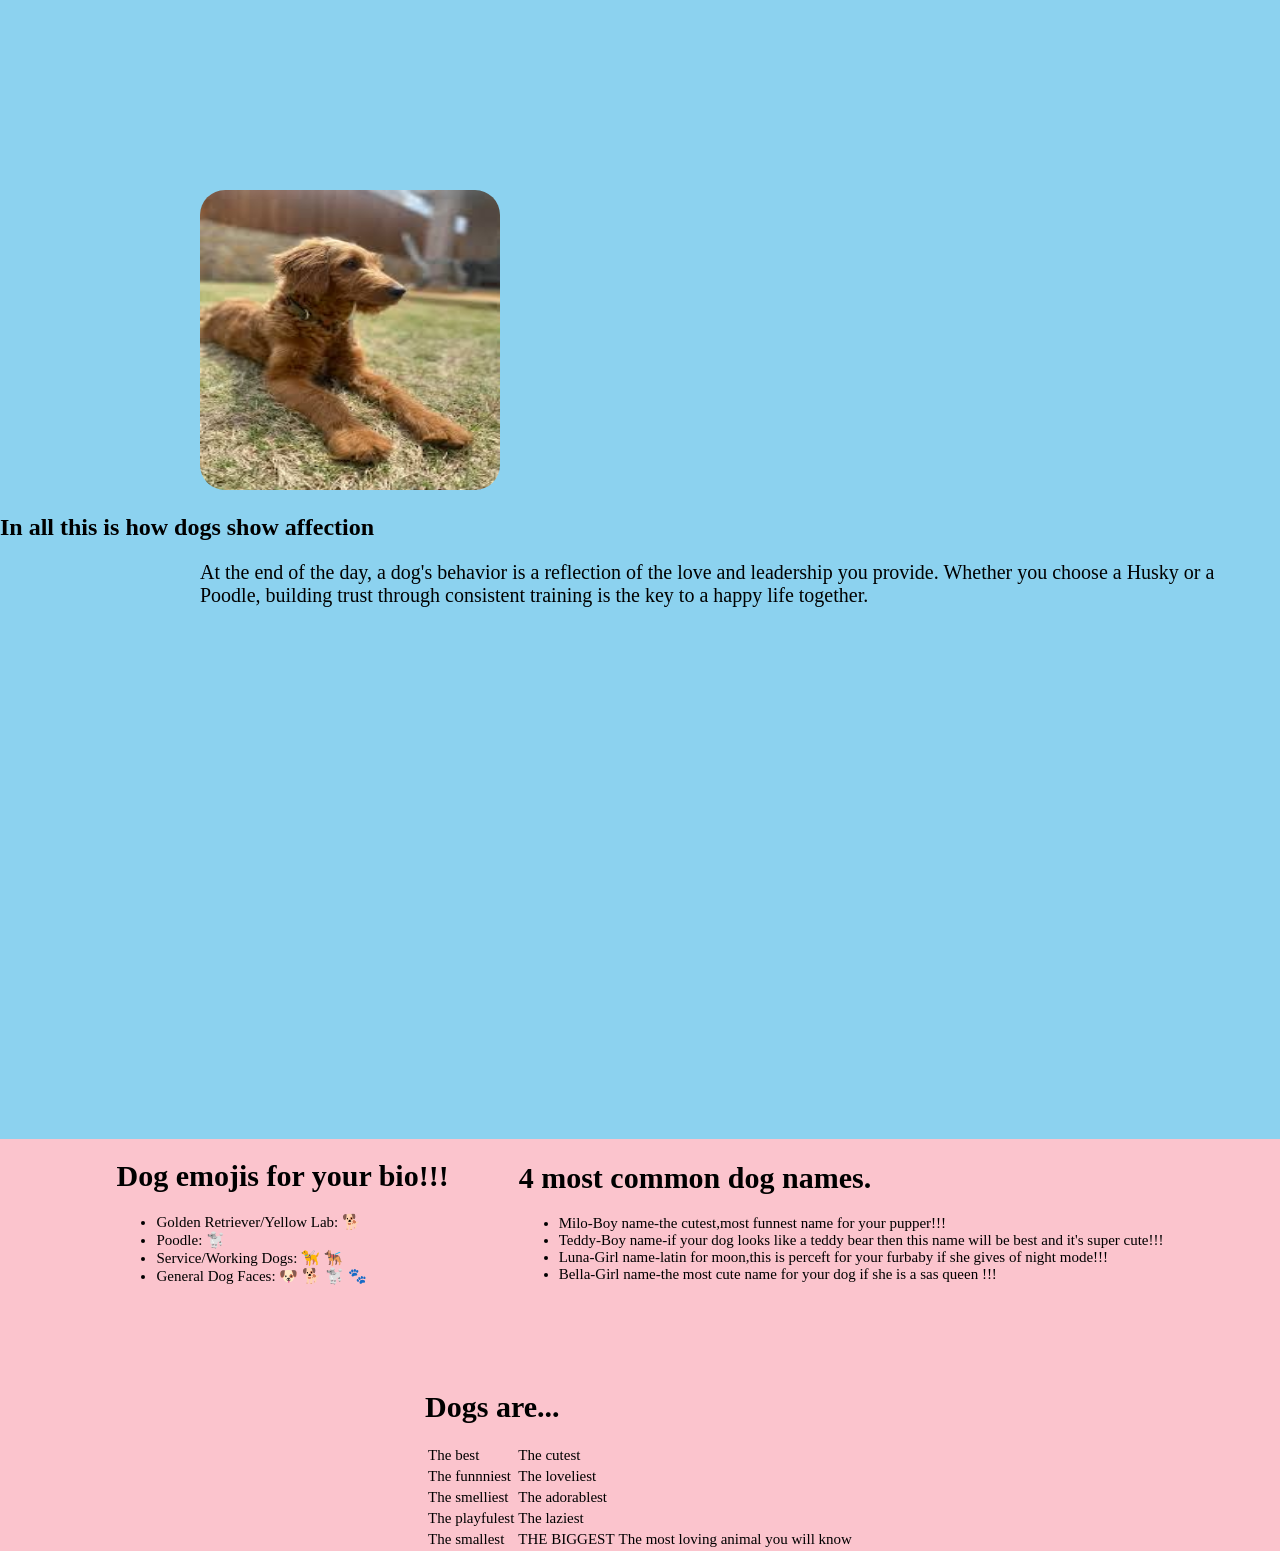
<file: finale.html>
<!DOCTYPE html>
<html lang="en">
<head>
    <meta charset="UTF-8">
    <meta name="viewport" content="width=device-width, initial-scale=1.0">
    <title>Affection of dogs</title>
    <link rel="stylesheet" href="final.css">
</head>
<body>
    <div class="thing">
        <h1>Affection of dogs</h1>
     <a href="index.html">Go back to the main page</a>
   </div>
   <div class="contents">
   <div class="imgs">
    <a href="./images/corgo.jpg">
        <img src="./images/corgo.jpg">
    </a>
    
    <div class="stuff">
        <h1> How they show love silently</h1>
        <p>When dogs look at us in our eyes and we look at them in their eyes they 
            relese a chemical called oxytocin,the same relesed when mothers and babies bond or just loving in general.But
            if a dog looks at you with a hard stare,that means they are challenging you.</p>
    </div>
   </div>
   <div class="imgs">
    <a href="./images/loldog.jpg">
        <img src="./images/loldog.jpg">

    </a>
    <div class="stuff">
        <h1>How different breeds show love</h1>
        <p>Some dogs show love in different ways.Golden Retrivers are velrcro puupies that love you and want to be with
  you all the time.Shiba Inus show love by just staying in the same room as you and that is how they want to be with you all the time.
 But not all dogs are like that.Though I said Shibas won't be too much near you,some Shibas will. Some dogs might show love differently
than their breed</p>
    </div>
   </div>
   <div class="imgs">
    <a href="./images/pome.jpg">
        <img src="./images/pome.jpg">
    </a>
    <div class="stuff">
        <h1>Following around</h1>
        <p>If a dog follows you around like a shadow,it's not asking for treats or being annoying
            it's showing it feels safe and it loves you.This is a velcro dog.Wherever you go or do the velcro dog is with you and you 
             close the door,then the dog is jumping on the door,this is a sign of anxiety.I will later list how to cure this.
            But all puppies start out as a velcro dog because they are young and it is a new environment ,but older dogs may also but scared but not as much as puppies.</p>
    </div>
   </div>
   
   </div>
   <div class="secs_imgs">
    <a href="./images/nuggetrealdupe.jpg">
        <img src="./images/nuggetrealdupe.jpg">
    </a>
    <div class="secs_discs">
        <h2>In all this is how dogs show affection</h2>
        <p>At the end of the day, a dog's behavior is a reflection of the love and 
      leadership you provide. Whether you choose a Husky or a Poodle, building 
      trust through consistent training is the key to a happy life together.</p>
      </div>
      </div>
      <div class="in-carousel">
            <div class="trackos">
          <div class="cardst"><img src="./images/doggy.jpg">So many dogs🐶🐕🐕‍🦺🐩🦴!</div>
          <div class="cardst"><img src="./images/crest.jpg">Aww it's so cute!</div>
          <div class="cardst"><img src="./images/norwaydog.jpg">That's one dog you have there...IT"S SO CUTE!</div>
          <div class="cardst"><img src="./images/shibainu.jpg">Shiba inu's are one of the smartest dog in the world and cute!</div>
          <div class="cardst"><img src="./images/doodle.jpg">DOODLESSS!!!</div>
          <div class="cardst"><img src="./images/toydog.jpg">Someone is happy!!</div>
          <div class="cardst"><img src="./images/odog.jpg">This is a calm dog!!</div>
            </div>
            <div aria-hidden class="trackos">
          <div class="cardst"><img src="./images/doggy.jpg">So many dogs🐶🐕🐕‍🦺🐩🦴!</div>
          <div class="cardst"><img src="./images/crest.jpg">Aww it's so cute!</div>
          <div class="cardst"><img src="./images/norwaydog.jpg">That's one dog you have there...IT"S SO CUTE!</div>
          <div class="cardst"><img src="./images/shibainu.jpg">Shiba inu's are one of the smartest dog in the world and cute!</div>
          <div class="cardst"><img src="./images/doodle.jpg">DOODLESSS!!!</div>
          <div class="cardst"><img src="./images/toydog.jpg">Some one is happy!!</div>
          <div class="cardst"><img src="./images/odog.jpg">This is a calm dog!!</div>
                
            </div>
           </div> 
           <div class="footer-contentes">
            <div class="feeter">
            <h1>Dog emojis for your bio!!!</h1>
            <ul>
                <li>Golden Retriever/Yellow Lab: 🐕</li>
                <li>Poodle: 🐩</li>
                <li>Service/Working Dogs: 🦮 🐕‍🦺</li>
                <li>General Dog Faces: 🐶 🐕 🐩 🐾</li>
            </ul>
            </div>
            <div class="feet">
                <h1>4 most common dog names.</h1>
                <ul>
                    <li>Milo-Boy name-the cutest,most funnest name for your pupper!!!</li>
                    <li>Teddy-Boy name-if your dog looks like a teddy bear then this name will be best and it's super cute!!!</li>
                    <li>Luna-Girl name-latin for moon,this is perceft for your furbaby if she gives of night mode!!!</li>
                    <li>Bella-Girl name-the most cute name for your dog if she is a sas queen !!!</li>
                </ul>
        </div>
        <div class="feet">
            <h1>Dogs are... </h1>
            <table>
                <tr>
                    <td>The best</td>
                    <td>The cutest</td>
                   
                </tr>
                <tr>
                    <td>The funnniest</td>
                    <td>The loveliest</td>
                </tr>
                <tr>
                    <td>The smelliest</td>
                    <td>The adorablest </td>
                </tr>
                <tr>
                    <td>The playfulest</td>
                    <td>The laziest</td>
                </tr>
                <tr>
                    <td>The smallest</td>
                    <td>THE BIGGEST</td>
                    <td>The most loving animal you will know </td>
                </tr>
            </table>
        </div>
    </div>
            

            
            
            


           </div>



      </body>
</html>
</file>
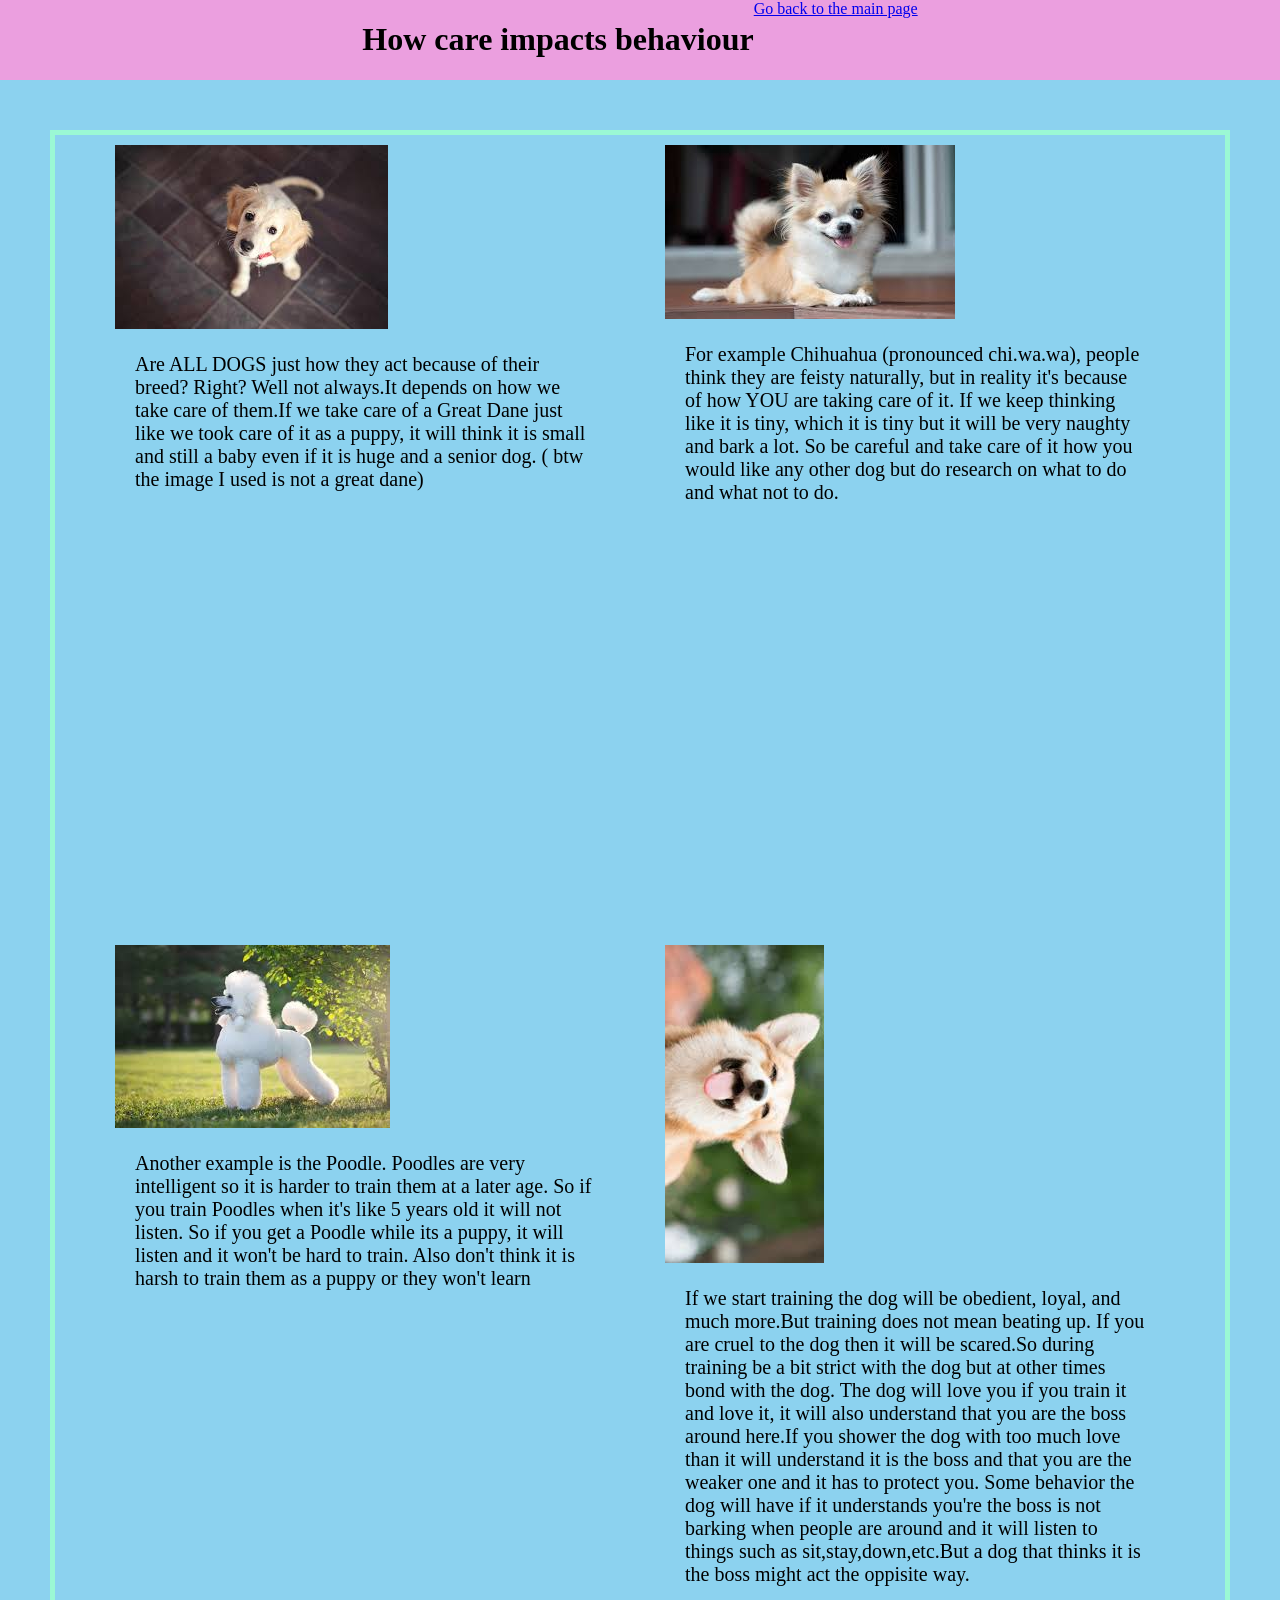
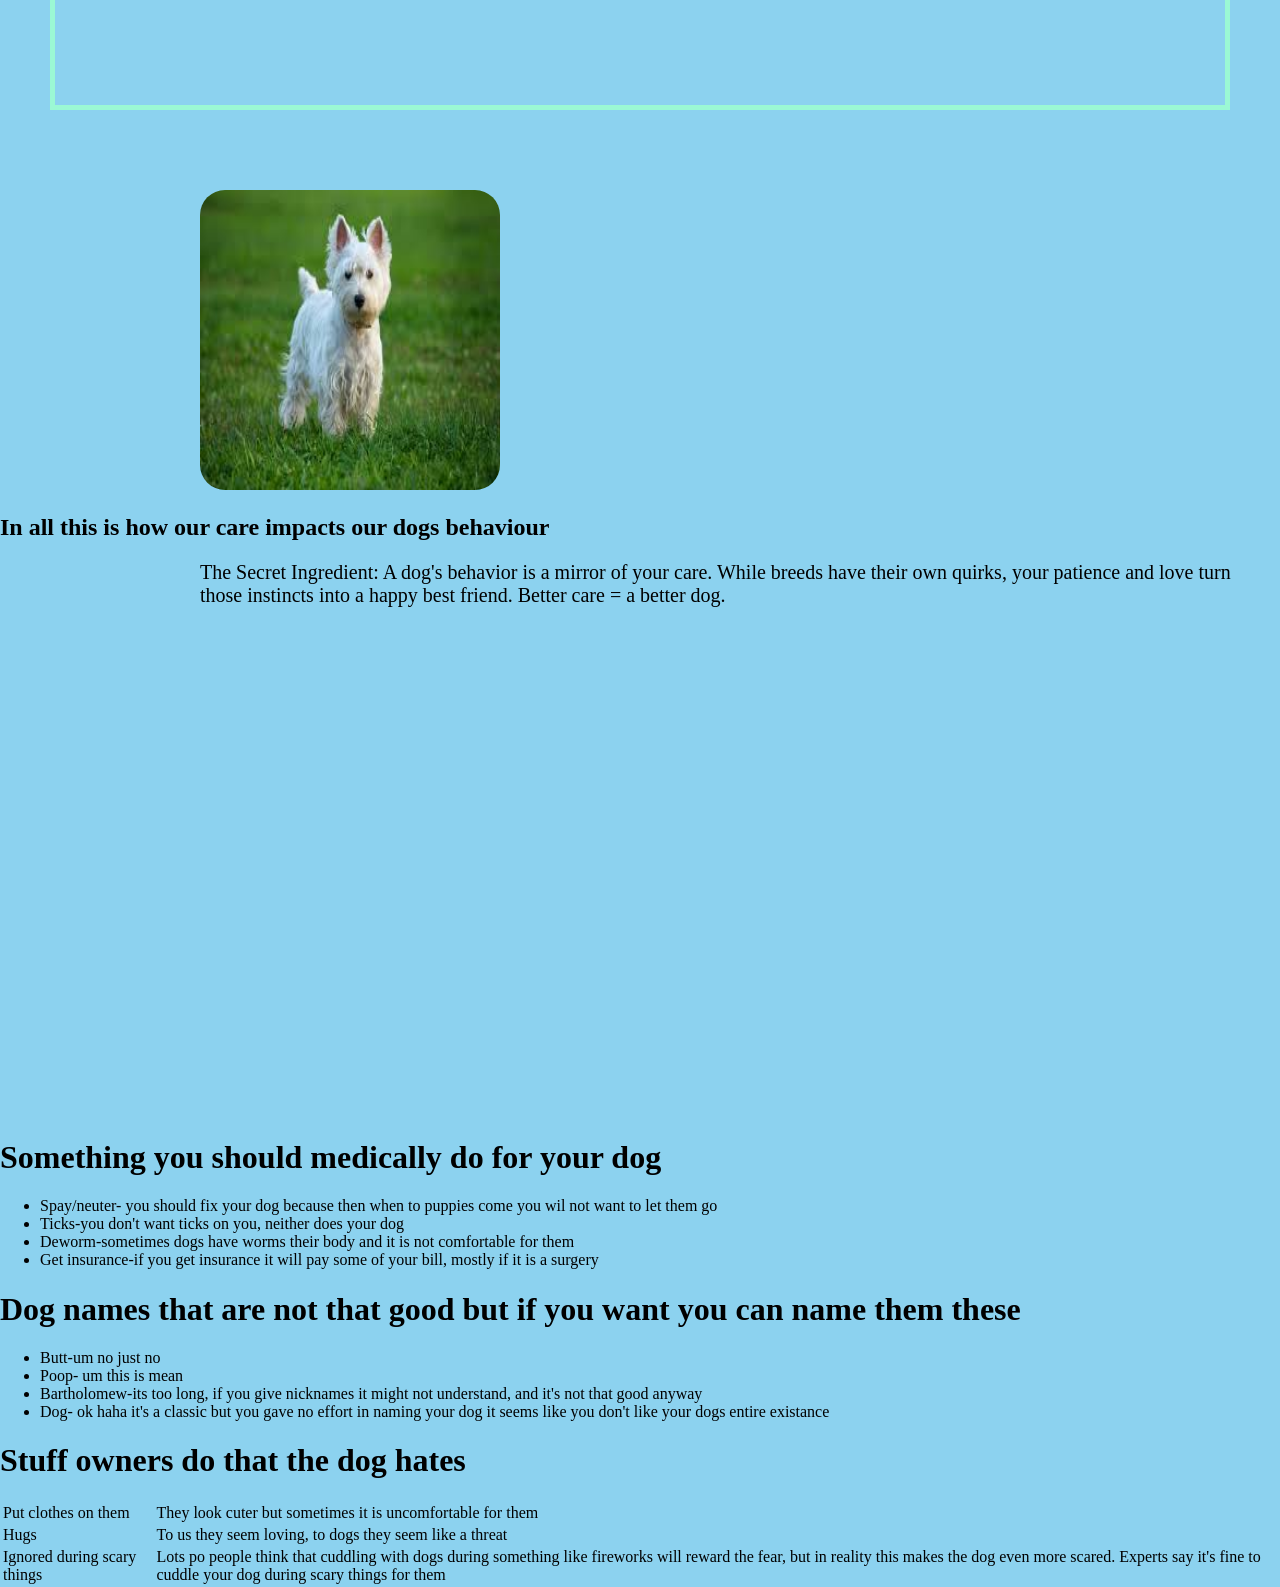
<file: lloll.html>
<!DOCTYPE html>
<html lang="en">
<head>
    <meta charset="UTF-8">
    <meta name="viewport" content="width=device-width, initial-scale=1.0">
    <title>How our care impacts behavior</title>
    <link rel="stylesheet" href="final.css">
</head>
<body>
    
     <div class="alls">
        <h1> How care impacts behaviour</h1>
        <a href="index.html">Go back to the main page</a>
        </div>
     
     <div class="allers">
        <div class="insert">
        <a href="./images/little.jpg">
            <img src="./images/little.jpg">
        </a> 
     <div class="inside">
       <p>Are ALL DOGS just how they act because of their breed? Right? Well not always.It depends on how we take care of them.If we take care 
       of a Great Dane just like we took care of it as a puppy, it will think it is small and still a baby even if it is huge and 
       a senior dog. ( btw the image I used is not a great dane) </p>
     </div>
     </div>
     <div class="insert">
        <a href="./images/chihuahua.jpg">
            <img src="./images/chihuahua.jpg">
        </a> 
     <div class="inside">
        <p>For example Chihuahua (pronounced chi.wa.wa), people think they are feisty naturally, but in reality it's because of how YOU 
        are taking care of it. If we keep thinking like it is tiny, which it is tiny but it will be very naughty and bark a lot.
        So be careful and take care of it how you would like any other dog but do research on what to do and what not to do.</p>
     </div>
     </div>
     <div class="insert">
        <a href="./images/poodles.jpg">
            <img src="./images/poodles.jpg"> 
        </a> 
     
     <div class="inside">
       <p> Another example is the Poodle. Poodles are very  intelligent so it is harder to train them at a later age.
        So if you train Poodles when it's like 5 years old it will not listen. So if you get a Poodle while its a puppy,
        it will listen and it won't be hard to train. Also don't think it is harsh to train them as a puppy or they won't learn</p>
     </div>
     </div>
     <div class="insert">
       <a href="./images/corgi.jpg"></a>
            <img src="./images/corgi.jpg"> 

     
     <div class="inside">
      <p>If we start training the dog will be obedient, loyal, and much more.But training does not mean beating up. If you are cruel 
         to the dog then it will be scared.So during training be a bit strict with the dog but at other times bond with the dog.
         The dog will love you if you train it and love it, it will also understand that you are the boss around here.If you shower
         the dog with too much love than it will understand it is the boss and that you are the weaker one and it has to protect you.
         Some behavior the dog will have if it understands you're the boss is not barking when people are around and it will listen to
         things such as sit,stay,down,etc.But a dog that thinks it is the boss might act the oppisite way.</p>
      </p>

     </div>
     </div>
   </div>
   <div class="sec_img">
    <a href="./images/terrier.jpg">
        <img src="./images/terrier.jpg">
    </a>
    <div class="sec_disc">
        <h2>In all this is how our care impacts our dogs behaviour</h2>
        <p>The Secret Ingredient: A dog's behavior is a mirror of your care. While breeds have their own quirks,
             your patience and love turn those instincts into a happy best friend. Better care = a better dog. </p>
      </div>
      </div>
      <div class="carousel-inner">
            <div class="track">
          <div class="cards"><img src="./images/crest.jpg">Chinese crested, the worlds "ugliest dog". I disagree all dogs are cute</div>
          <div class="cards"><img src="./images/sheltie.jpg">SHELTIE!</div>
          <div class="cards"><img src="./images/puggo.jpg">Pugs are so cute!</div>
          <div class="cards"><img src="./images/pups.jpg">OMG CUTEST GOLDEN EVER!</div>
          <div class="cards"><img src="./images/katseyedog.jpg">KATSEYE and DOGS!</div>
          <div class="cards"><img src="./images/jiffpom.jpg">Jiffpom!</div>
          <div class="cards"><img src="./images/little.jpg">Little tiny dog!</div>
            </div>
            <div aria-hidden class="track">
          <div class="cards"><img src="./images/crest.jpg">Chinese crested, the worlds "ugliest dog". I disagree all dogs are cute</div>
          <div class="cards"><img src="./images/sheltie.jpg">SHELTIE!</div>
          <div class="cards"><img src="./images/puggo.jpg">Pugs are so cute!</div>
          <div class="cards"><img src="./images/pups.jpg">OMG CUTEST GOLDEN EVER!</div>
          <div class="cards"><img src="./images/katseyedog.jpg">KATSEYE and DOGS!</div>
          <div class="cards"><img src="./images/jiffpom.jpg">Jiffpom!</div>
          <div class="cards"><img src="./images/little.jpg">Little tiny dog!</div>
                
            </div>
           </div> 
           <div class="footer-stuf">
            <div class="ped">
            <h1>Something you should medically do for your dog</h1>
            <ul>
                <li>Spay/neuter- you should fix your dog because then when to puppies come you wil not want to let them go</li>
                <li>Ticks-you don't want ticks on you, neither does your dog</li>
                <li>Deworm-sometimes dogs have worms their body and it is not comfortable for them</li>
                <li>Get insurance-if you get insurance it will pay some of your bill, mostly if it is a surgery</li>
            </ul>
            </div>
            <div class="ped">
                <h1>Dog names that are not that good but if you want you can name them these</h1>
                <ul>
                    <li>Butt-um no just no</li>
                    <li>Poop- um this is mean</li>
                    <li>Bartholomew-its too long, if you give nicknames it might not understand, and it's not that good anyway</li>
                    <li>Dog- ok haha it's a classic but you gave no effort in naming your dog it seems like you don't like your dogs entire existance</li>
                </ul>
        </div>
        <div class="ped">
            <h1>Stuff owners do that the dog hates </h1>
            <table>
                <tr>
                    <td>Put clothes on them</td>
                    <td>They look cuter but sometimes it is uncomfortable for them</td>
                   
                </tr>
                <tr>
                    <td>Hugs</td>
                    <td>To us they seem loving, to dogs they seem like a threat</td>
                </tr>
                <tr>
                    <td>Ignored during scary things</td>
                    <td>Lots po people think that cuddling with dogs during something like fireworks will reward the fear, but 
                        in reality this makes the dog even more scared. Experts say it's fine to cuddle your dog during scary things for them
                    </td> 
                </tr>
                
                
            </table>
        </div>
    </div>
            

            
            
            


           </div>



    
</body>
</html>
</file>
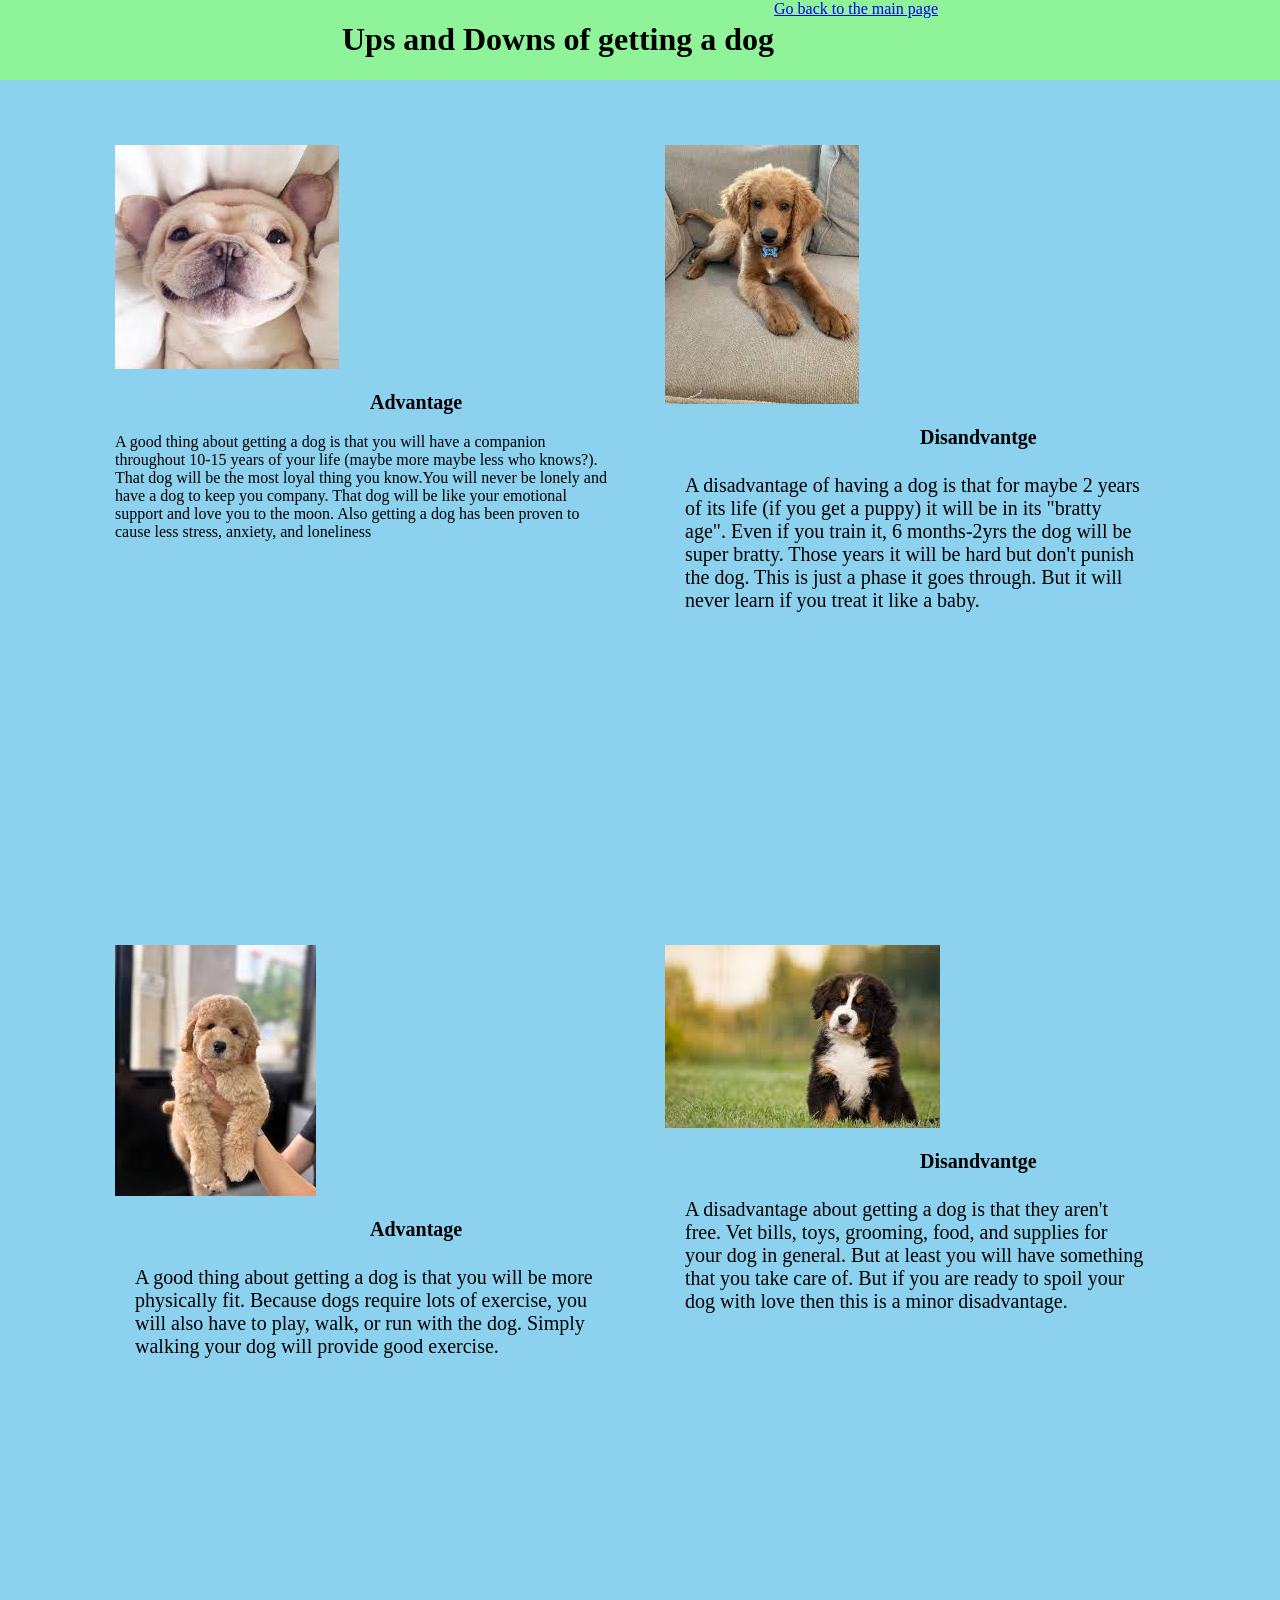
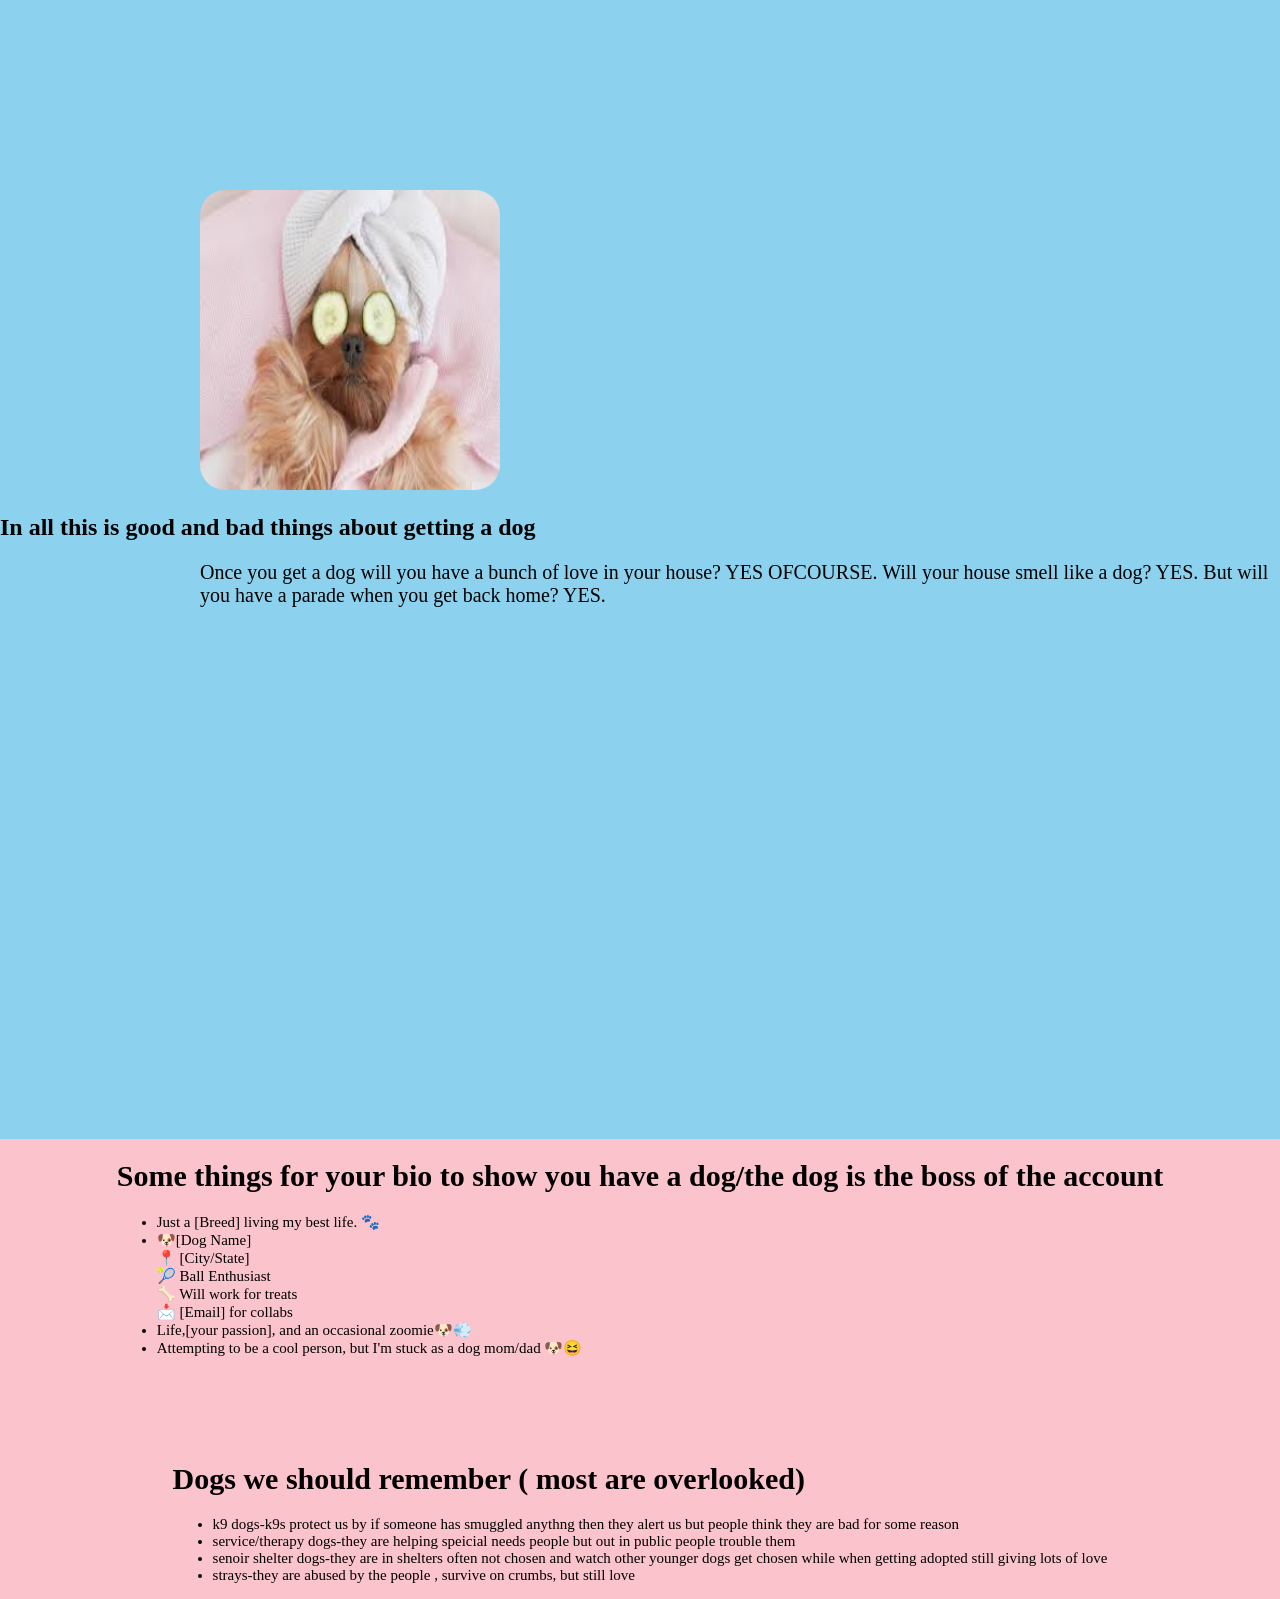
<file: woof.html>
<!DOCTYPE html>
<html lang="en">
<head>
    <meta charset="UTF-8">
    <meta name="viewport" content="width=device-width, initial-scale=1.0">
    <title>Ups and downs of gettinng a dog</title>
    <link rel="stylesheet" href="final.css">
</head>
<body>
 <div class="cite">
   <h1>Ups and Downs of getting a dog</h1>
    <a href="index.html">Go back to the main page</a>
 </div>
 <div class="mainest">
<div class="main">
   <a href="./images/toydog.jpg">
      <img src="./images/toydog.jpg">
   </a>
   <div class="header">
      <h1>Advantage</h1>
      A good thing about getting a dog is that you will have a companion throughout 10-15 years of your life
     (maybe more maybe less who knows?). That dog will be the most loyal thing you know.You will never be lonely
     and have a dog to keep you company. That dog will be like your emotional support and love you to the moon. Also 
    getting a dog has been proven to cause less stress, anxiety, and loneliness</p>
   </div>
</div>
<div class="main">
   <a href="./images/nuggetdupe.jpg">
      <img src="./images/nuggetdupe.jpg">
   </a>
   <div class="header">
      <h1>Disandvantge </h1>
      <p>A disadvantage of having a dog is that for maybe 2 years of its life (if you get a puppy) it will 
        be in its "bratty age". Even if you train it, 6 months-2yrs the dog will be super bratty. Those years it will be hard
        but don't punish the dog. This is just a phase it goes through. But it will never learn if you treat it like a baby.</p>
   </div>
</div>
<div class="main">
   <a href="./images/goldendoodle.jpg">
      <img src="./images/goldendoodle.jpg">
   </a>
<div class="header">
   <h1>Advantage</h1>
   <p>A good thing about getting a dog is that you will be more physically fit. Because dogs
    require lots of exercise, you will also have to play, walk, or run with the dog. Simply walking your dog
    will provide good exercise.</p>
</div>
</div>
<div class="main">
   <a href="./images/bernese.jpg">
      <img src="./images/bernese.jpg">
   </a>
   <div class="header">
      <h1>Disandvantge</h1>
      <p>A disadvantage about getting a dog is that they aren't free. Vet bills, toys, grooming, food, and 
      supplies for your dog in general. But at least you will have something that you take care of. But if you are ready to 
      spoil your dog with love then this is a minor disadvantage.</p>
   </div>
</div>
</div>

<div class="suction_img">
    <a href="./imagesspadog.jpg">
        <img src="./images/spadog.jpg">
    </a>
    <div class="suction_disc">
        <h2>In all this is good and bad things about getting a dog</h2>
        <p>Once you get a dog will you have a bunch of love in your house? YES OFCOURSE. Will your house smell like a dog? YES.
            But will you have a parade when you get back home? YES.
        </p>
      </div>
      </div>
      <div class="spins">
            <div class="tracks">
          <div class="carder"><img src="./images/aw.jpg">Such a cutie!</div>
          <div class="carder"><img src="./images/boo.jpg">Cutest Pomeranian Ever!</div>
          <div class="carder"><img src="./images/chihuahua.jpg">What a chihuahua cutie!</div>
          <div class="carder"><img src="./images/corgo.jpg">The corgi is here!</div>
          <div class="carder"><img src="./images/doggie.jpg">He's just a baby 🥹🐶!</div>
          <div class="carder"><img src="./images/doodle.jpg">Looks so cute like a baby!</div>
          <div class="carder"><img src="./images/golden.jpg">GOLDEN RETRIVER!</div>
            </div>
            <div aria-hidden class="tracks">
          <div class="carder"><img src="./images/aw.jpg">Such a cutie!</div>
          <div class="carder"><img src="./images/boo.jpg">Cutest Pomeranian Ever!</div>
          <div class="carder"><img src="./images/chihuahua.jpg">What a chihuahua cutie!</div>
          <div class="carder"><img src="./images/corgo.jpg">The corgi is here!</div>
          <div class="carder"><img src="./images/doggie.jpg">He's just a baby 🥹🐶!</div>
          <div class="carder"><img src="./images/doodle.jpg">Looks so cute like a baby!</div>
          <div class="carder"><img src="./images/golden.jpg">GOLDEN RETRIVER!</div>
                
            </div>
           </div> 
          <div class="footers-contents">

            <div class="foots">

            <h1>Some things for your bio to show you have a dog/the dog is the boss of the account</h1>

            <ul>

                <li>Just a [Breed] living my best life. 🐾</li>

                <li>🐶[Dog Name]<br>
            📍 [City/State]<br>
          🎾 Ball Enthusiast<br>
        🦴 Will work for treats<br>
       📩 [Email] for collabs</li>

                <li>Life,[your passion], and an occasional zoomie🐶💨</li>

                <li>Attempting to be a cool person, but I'm stuck as a dog mom/dad 🐶😆</li>

            </ul>

            </div>

            <div class="foots">

                <h1>Dogs we should remember ( most are overlooked)</h1>

                <ul>

                    <li>k9 dogs-k9s protect us by if someone has smuggled anythng then they alert us but people think they are bad for some reason</li>

                    <li>service/therapy dogs-they are helping speicial needs people but out in public people trouble them </li>

                    <li>senoir shelter dogs-they are in shelters often not chosen and watch other younger dogs get chosen while when getting adopted still giving lots of love</li>

                    <li>strays-they are abused by the people , survive on crumbs, but still love </li>

                </ul>

            </div>
    </div>
</body>
</html>
</file>
<file: final.css>
body{
    background-color:rgb(140, 210, 239);
    margin:0px;
    padding:0px;

}
.topic{
    position: sticky;
    top:0px;
     overflow:hidden;
}
.topic ul{
    list-style-type: none;
    margin:0px;
    padding:0px;
    overflow:hidden;
    background-color: rgb(245, 119, 140);
}
.topic ul li{
    float:left;
}
.topic ul li a{
    display:block;
    color:rgb(255, 255, 255);
    text-align:center;
    padding:16px 20px;
    margin-bottom: 10px;
    text-decoration:none;
}
.topic ul li a:hover{
    background-color: rgb(247, 120, 247);
}
.flex-container{
    margin: 50px;
    border: 5px solid rgb(140, 210, 239);
    display: flex;
    gap: 30px;
    flex-wrap: wrap;
    justify-items:center;
    justify-content:center;
    align-items:center;
    align-content: center;

}
.flex-container image{
     margin: 50px;
    border: 5px solid white;
    display: flex;
    gap: 30px;
    flex-wrap: wrap;
    justify-items:center;
    justify-content:center;
    align-items:center;
    align-content: center;

}
.flex-container h1{
     padding: 5px;
    margin-left: 250px;
    font-size: 20px;
}
.flex-container .flex{
      height: 750px;
    width: 500px;
    margin: 10px;
}
.flex-container .flex:hover{
     border-radius: 8px;
    color: rgb(11, 19, 110);
    background-color: rgb(229, 234, 129);
    border: 2px solid rgb(11, 30, 62);

}
.flex-container img:hover{
    border: 2px solid rgb(45, 15, 97);
    transition: 0.5sec;
}
.disc{
    height:200px;
    width:auto;
}
.disc p{
     margin-left: 20px;
    margin-right: 20px;
    font-size:20px;
    display:flex;
    justify-content: flex-start;
    justify-items: center;
    align-items: center;   
}
.image_sec img{
    border-radius: 25px;
    justify-content:space-around;
    align-items: center;
    align-content: center;
    height:300px;
    width: 300px;
    margin-top: 30px;
    margin-inline-start: 200px;
       
}
.image_disc p{
    font-size: 20px;
    margin: 5px;
    margin-left: 200px;
    margin-bottom: 30px; 
    
}

.card{
    height: 400px;
    width: 600px;
    margin-top: 0px;
    border-radius: 8px;
    padding:1em;
    text-align:center;
    align-items:center;
    background-color: rgb(203, 162, 234);
    flex:0 0 5em;
}
.card:hover{
    box-shadow:5px 10px 18px grey;
}
.group{
    display:flex;
    gap:1em;
    justify-content:center;
    align-items:center;
    animation:spin 20s infinite linear;
    padding-right:1em;
}
.carousel{
    margin:50px auto;
    display:flex;
    width:90%;
    overflow-x:auto;
    gap:1em;
}
.carousel::-webkit-scrollbar{
    display:none;
}

@keyframes spin{
    from {translate:0;}
    to {translate:-100%;}
}

.footer-container{
    margin-bottom: 0px;
    font-size: 15px;
    display:flex;
    gap: 70px;
    flex-wrap: wrap;
    background-color: rgb(251, 196, 205);
    outline-color:black ;
    justify-items: center;
    justify-content: center;
    align-items:center;
    align-content: center;
   
}

.footer{
    transition: 0.5 sec;
    outline-color: black;
    
}
.h1{
    font-size: 30px;
    justify-items: center;
    justify-content: center;
    align-items:center;
    align-content: center;
      
}

.alls{
    display: flex;
    justify-items: center;
    justify-content: center;
    background-color:rgb(235, 159, 223);
}
.allers{
    margin: 50px;
    border: 5px solid rgb(155, 248, 212);
    display: flex;
    gap: 30px;
    flex-wrap: wrap;
    justify-items:center;
    justify-content:center;
    align-items:center;
    align-content: center;

}
.allers image{
     margin: 50px;
    border: 5px solid white;
    display: flex;
    gap: 30px;
    flex-wrap: wrap;
    justify-items:center;
    justify-content:center;
    align-items:center;
    align-content: center;

}
.allers h1{
     padding: 5px;
    margin-left: 250px;
    font-size: 20px;
}
.allers .insert{
      height: 750px;
    width: 500px;
    margin: 10px;
}
.allers .insert:hover{
     border-radius: 8px;
    color: rgb(11, 19, 110);
    background-color: rgb(229, 234, 129);
    border: 2px solid rgb(11, 30, 62);

}
.allers img:hover{
    border: 2px solid rgb(45, 15, 97);
    transition: 0.5sec;
}
.inside{
    height:200px;
    width:auto;
}
.inside p{
     margin-left: 20px;
    margin-right: 20px;
    font-size:20px;
    display:flex;
    justify-content: flex-start;
    justify-items: center;
    align-items: center;   
}
.sec_img img{
    border-radius: 25px;
    justify-content:space-around;
    align-items: center;
    align-content: center;
    height:300px;
    width: 300px;
    margin-top: 30px;
    margin-inline-start: 200px;
       
}
.sec_disc p{
    font-size: 20px;
    margin: 5px;
    margin-left: 200px;
    margin-bottom: 30px; 
    
}

.cards{
    height: 400px;
    width: 600px;
    margin-top: 0px;
    border-radius: 8px;
    padding:1em;
    text-align:center;
    align-items:center;
    background-color: rgb(203, 162, 234);
    flex:0 0 5em;
}
.cards:hover{
    box-shadow:5px 10px 18px grey;
}
.track{
    display:flex;
    gap:1em;
    justify-content:center;
    align-items:center;
    animation:spin 20s infinite linear;
    padding-right:1em;
}
.carousel-inner{
    margin:50px auto;
    display:flex;
    width:90%;
    overflow-x:auto;
    gap:1em;
}
.carousel-inner::-webkit-scrollbar{
    display:none;
}

@keyframes spin{
    from {translate:0;}
    to {translate:-100%;}
}

.footer-stuff{
    margin-bottom: 0px;
    font-size: 15px;
    display:flex;
    gap: 70px;
    flex-wrap: wrap;
    background-color: rgb(251, 196, 205);
    outline-color:black ;
    justify-items: center;
    justify-content: center;
    align-items:center;
    align-content: center;
   
}

.ped{
    transition: 0.5 sec;
    outline-color: black;
    
}
.h1{
    font-size: 30px;
    justify-items: center;
    justify-content: center;
    align-items:center;
    align-content: center;
      
}
.dogss{
    display: flex;
    justify-items: center;
    justify-content: center;
    background-color:rgb(143, 243, 153);
}
.flex-contain{
    margin: 50px;
    border: 5px solid rgb(140, 210, 239);
    display: flex;
    gap: 30px;
    flex-wrap: wrap;
    justify-items:center;
    justify-content:center;
    align-items:center;
    align-content: center;

}
.flex-contain image{
     margin: 50px;
    border: 5px solid white;
    display: flex;
    gap: 30px;
    flex-wrap: wrap;
    justify-items:center;
    justify-content:center;
    align-items:center;
    align-content: center;

}
.flex-contain h1{
     padding: 5px;
    margin-left: 250px;
    font-size: 20px;
}
.flex-contain .contain{
      height: 750px;
    width: 500px;
    margin: 10px;
}
.flex-contain .contain:hover{
     border-radius: 8px;
    color: rgb(11, 19, 110);
    background-color: rgb(229, 234, 129);
    border: 2px solid rgb(11, 30, 62);

}
.flex-contain img:hover{
    border: 2px solid rgb(45, 15, 97);
    transition: 0.5sec;
}
.discs{
    height:200px;
    width:auto;
}
.discs p{
     margin-left: 20px;
    margin-right: 20px;
    font-size:20px;
    display:flex;
    justify-content: flex-start;
    justify-items: center;
    align-items: center;   
}
.section_ image{
    border-radius: 25px;
    justify-content:space-around;
    align-items: center;
    align-content: center;
    height:300px;
    width: 300px;
    margin-top: 30px;
    margin-inline-start: 200px;
       
}
.section_disc p{
    font-size: 20px;
    margin: 5px;
    margin-left: 200px;
    margin-bottom: 30px; 
    
}

.cardes{
    height: 400px;
    width: 600px;
    margin-top: 0px;
    border-radius: 8px;
    padding:1em;
    text-align:center;
    align-items:center;
    background-color: rgb(242, 108, 166);
    flex:0 0 5em;
}
.cardes:hover{
    box-shadow:5px 10px 18px grey;
}
.outer{
    display:flex;
    gap:1em;
    justify-content:center;
    align-items:center;
    animation:spin 20s infinite linear;
    padding-right:1em;
}
.carousel-outer{
    margin:50px auto;
    display:flex;
    width:90%;
    overflow-x:auto;
    gap:1em;
}
.carousel-outer::-webkit-scrollbar{
    display:none;
}

@keyframes spin{
    from {translate:0;}
    to {translate:-100%;}
}

.footer-content{
    margin-bottom: 0px;
    font-size: 15px;
    display:flex;
    gap: 70px;
    flex-wrap: wrap;
    background-color: rgb(187, 75, 231);
    outline-color:black ;
    justify-items: center;
    justify-content: center;
    align-items:center;
    align-content: center;
   
}

.feet{
    transition: 0.5 sec;
    outline-color: black;
    
}
.h1{
    font-size: 30px;
    justify-items: center;
    justify-content: center;
    align-items:center;
    align-content: center;
      
}

.cite{
    display: flex;
    justify-items: center;
    justify-content: center;
    background-color:rgb(143, 243, 153);
}
.mainest{
    margin: 50px;
    border: 5px solid rgb(140, 210, 239);
    display: flex;
    gap: 30px;
    flex-wrap: wrap;
    justify-items:center;
    justify-content:center;
    align-items:center;
    align-content: center;

}
.mainest image{
    rotate:360deg;
     margin: 50px;
    border: 5px solid white;
    display: flex;
    gap: 30px;
    flex-wrap: wrap;
    justify-items:center;
    justify-content:center;
    align-items:center;
    align-content: center;

}
.mainest h1{
     padding: 5px;
    margin-left: 250px;
    font-size: 20px;
}
.mainest .main{
      height: 750px;
    width: 500px;
    margin: 10px;
}
.main .main:hover{
     border-radius: 8px;
    color: rgb(191, 240, 135);
    background-color: rgb(229, 234, 129);
    border: 2px solid rgb(11, 30, 62);

}
.mainest img:hover{
    border: 2px solid rgb(45, 15, 97);
    transition: 0.5sec;
}
.header{
    height:200px;
    width:auto;
}
.header p{
     margin-left: 20px;
    margin-right: 20px;
    font-size:20px;
    display:flex;
    justify-content: flex-start;
    justify-items: center;
    align-items: center;   
}
.suction_img img{
    border-radius: 25px;
    justify-content:space-around;
    align-items: center;
    align-content: center;
    height:300px;
    width: 300px;
    margin-top: 30px;
    margin-inline-start: 200px;
       
}
.suction_disc p{
    font-size: 20px;
    margin: 5px;
    margin-left: 200px;
    margin-bottom: 30px; 
    
}

.carder{
    height: 400px;
    width: 600px;
    margin-top: 0px;
    border-radius: 8px;
    padding:1em;
    text-align:center;
    align-items:center;
    background-color: rgb(203, 162, 234);
    flex:0 0 5em;
}
.carder:hover{
    box-shadow:5px 10px 18px grey;
}
.tracks{
    display:flex;
    gap:1em;
    justify-content:center;
    align-items:center;
    animation:spin 20s infinite linear;
    padding-right:1em;
}
.spins{
    margin:50px auto;
    display:flex;
    width:90%;
    overflow-x:auto;
    gap:1em;
}
.spins::-webkit-scrollbar{
    display:none;
}

@keyframes spin{
    from {translate:0;}
    to {translate:-100%;}
}

.footers-contents{
    margin-bottom: 0px;
    font-size: 15px;
    display:flex;
    gap: 70px;
    flex-wrap: wrap;
    background-color: rgb(251, 196, 205);
    outline-color:black ;
    justify-items: center;
    justify-content: center;
    align-items:center;
    align-content: center;
   
}

.foots{
    transition: 0.5 sec;
    outline-color: white;
    
}
.h1{
    font-size: 30px;
    justify-items: center;
    justify-content: center;
    align-items:center;
    align-content: center;
      
}
.link{
    display: flex;
    justify-items: center;
    justify-content: center;
    background-color:rgb(143, 243, 153);
}
.contents{
    margin: 50px;
    border: 5px solid rgb(140, 210, 239);
    display: flex;
    gap: 30px;
    flex-wrap: wrap;
    justify-items:center;
    justify-content:center;
    align-items:center;
    align-content: center;

}
.contents image{
     margin: 50px;
    border: 5px solid white;
    display: flex;
    gap: 30px;
    flex-wrap: wrap;
    justify-items:center;
    justify-content:center;
    align-items:center;
    align-content: center;

}
.contents h1{
     padding: 5px;
    margin-left: 250px;
    font-size: 20px;
}
.contents .photos{
      height: 750px;
    width: 500px;
    margin: 10px;
}
.contents.photos:hover{
     border-radius: 8px;
    color: rgb(239, 76, 76);
    background-color: rgb(230, 119, 191);
    border: 2px solid rgb(7, 23, 51);

}
.contents img:hover{
    border: 2px solid rgb(45, 15, 97);
    transition: 0.5sec;
}
.items{
    height:200px;
    width:auto;
}
.items p{
     margin-left: 20px;
    margin-right: 20px;
    font-size:20px;
    display:flex;
    justify-content: flex-start;
    justify-items: center;
    align-items: center;   
}
.last_img img{
    border-radius: 25px;
    justify-content:space-around;
    align-items: center;
    align-content: center;
    height:300px;
    width: 300px;
    margin-top: 30px;
    margin-inline-start: 200px;
       
}
.last_disc p{
    font-size: 20px;
    margin: 5px;
    margin-left: 200px;
    margin-bottom: 30px; 
    
}

.cardos{
    height: 400px;
    width: 600px;
    margin-top: 0px;
    border-radius: 8px;
    padding:1em;
    text-align:center;
    align-items:center;
    background-color: rgb(203, 162, 234);
    flex:0 0 5em;
}
.cardos:hover{
    box-shadow:5px 10px 18px grey;
}
.spinner{
    display:flex;
    gap:1em;
    justify-content:center;
    align-items:center;
    animation:spin 20s infinite linear;
    padding-right:1em;
}
.inner-carousel{
    margin:50px auto;
    display:flex;
    width:90%;
    overflow-x:auto;
    gap:1em;
}
.inner-carousel::-webkit-scrollbar{
    display:none;
}

@keyframes spin{
    from {translate:0;}
    to {translate:-100%;}
}

.footered-contents{
    margin-bottom: 0px;
    font-size: 15px;
    display:flex;
    gap: 70px;
    flex-wrap: wrap;
    background-color: rgb(251, 196, 205);
    outline-color:black ;
    justify-items: center;
    justify-content: center;
    align-items:center;
    align-content: center;
   
}

.feets{
    transition: 0.5 sec;
    outline-color: rgb(116, 12, 12);
    
}
.h1{
    font-size: 30px;
    justify-items: center;
    justify-content: center;
    align-items:center;
    align-content: center;
      
}
.cite{
    display: flex;
    justify-items: center;
    justify-content: center;
    background-color:rgb(143, 243, 153);
}
.mainest{
    margin: 50px;
    border: 5px solid rgb(140, 210, 239);
    display: flex;
    gap: 30px;
    flex-wrap: wrap;
    justify-items:center;
    justify-content:center;
    align-items:center;
    align-content: center;

}
.mainest image{
     margin: 50px;
    border: 5px solid white;
    display: flex;
    gap: 30px;
    flex-wrap: wrap;
    justify-items:center;
    justify-content:center;
    align-items:center;
    align-content: center;

}
.mainest h1{
     padding: 5px;
    margin-left: 250px;
    font-size: 20px;
}
.mainest .main{
      height: 750px;
    width: 500px;
    margin: 10px;
}
.mainest .main:hover{
     border-radius: 8px;
    color: rgb(11, 19, 110);
    background-color: rgb(229, 234, 129);
    border: 2px solid rgb(11, 30, 62);

}
.mainest img:hover{
    border: 2px solid rgb(45, 15, 97);
    transition: 0.5sec;
}
.header{
    height:200px;
    width:auto;
}
.header p{
     margin-left: 20px;
    margin-right: 20px;
    font-size:20px;
    display:flex;
    justify-content: flex-start;
    justify-items: center;
    align-items: center;   
}
.suction_img img{
    border-radius: 25px;
    justify-content:space-around;
    align-items: center;
    align-content: center;
    height:300px;
    width: 300px;
    margin-top: 30px;
    margin-inline-start: 200px;
       
}
.suction_disc p{
    font-size: 20px;
    margin: 5px;
    margin-left: 200px;
    margin-bottom: 30px; 
    
}

.carder{
    height: 400px;
    width: 600px;
    margin-top: 0px;
    border-radius: 8px;
    padding:1em;
    text-align:center;
    align-items:center;
    background-color: rgb(203, 162, 234);
    flex:0 0 5em;
}
.carder:hover{
    box-shadow:5px 10px 18px grey;
}
.tracks{
    display:flex;
    gap:1em;
    justify-content:center;
    align-items:center;
    animation:spin 20s infinite linear;
    padding-right:1em;
}
.spins{
    margin:50px auto;
    display:flex;
    width:90%;
    overflow-x:auto;
    gap:1em;
}
.spins::-webkit-scrollbar{
    display:none;
}

@keyframes spin{
    from {translate:0;}
    to {translate:-100%;}
}

.footers-contents{
    margin-bottom: 0px;
    font-size: 15px;
    display:flex;
    gap: 70px;
    flex-wrap: wrap;
    background-color: rgb(251, 196, 205);
    outline-color:black ;
    justify-items: center;
    justify-content: center;
    align-items:center;
    align-content: center;
   
}

.foots{
    transition: 0.5 sec;
    outline-color: rgb(116, 12, 12);
    
}
.h1{
    font-size: 30px;
    justify-items: center;
    justify-content: center;
    align-items:center;
    align-content: center;
      
}
.thing{
    display: flex;
    justify-items: center;
    justify-content: center;
    background-color:rgb(143, 243, 153);
}
.contents{
    margin: 50px;
    border: 5px solid rgb(140, 210, 239);
    display: flex;
    gap: 30px;
    flex-wrap: wrap;
    justify-items:center;
    justify-content:center;
    align-items:center;
    align-content: center;

}
.contents image{
     margin: 50px;
    border: 5px solid white;
    display: flex;
    gap: 30px;
    flex-wrap: wrap;
    justify-items:center;
    justify-content:center;
    align-items:center;
    align-content: center;

}
.contents h1{
     padding: 5px;
    margin-left: 250px;
    font-size: 20px;
}
.contents .imgs{
      height: 750px;
    width: 500px;
    margin: 10px;
}
.contents .imgs:hover{
     border-radius: 8px;
    color: rgb(255, 255, 255);
    background-color: rgb(110, 87, 228);
    border: 2px solid rgb(11, 30, 62);

}
.contents img:hover{
    border: 2px solid rgb(100, 44, 197);
    transition: 0.5sec;
}
.stuff{
    height:200px;
    width:auto;
}
.stuff p{
     margin-left: 20px;
    margin-right: 20px;
    font-size:20px;
    display:flex;
    justify-content: flex-start;
    justify-items: center;
    align-items: center;   
}
.secs_imgs img{
    border-radius: 25px;
    justify-content:space-around;
    align-items: center;
    align-content: center;
    height:300px;
    width: 300px;
    margin-top: 30px;
    margin-inline-start: 200px;
       
}
.secs_discs p{
    font-size: 20px;
    margin: 5px;
    margin-left: 200px;
    margin-bottom: 30px; 
    
}

.cardst{
    height: 400px;
    width: 600px;
    margin-top: 0px;
    border-radius: 8px;
    padding:1em;
    text-align:center;
    align-items:center;
    background-color: rgb(203, 162, 234);
    flex:0 0 5em;
}
.cardst:hover{
    box-shadow:5px 10px 18px grey;
}
.trackos{
    display:flex;
    gap:1em;
    justify-content:center;
    align-items:center;
    animation:spin 20s infinite linear;
    padding-right:1em;
}
.in-carousel{
    margin:50px auto;
    display:flex;
    width:90%;
    overflow-x:auto;
    gap:1em;
}
.in-carousel::-webkit-scrollbar{
    display:none;
}

@keyframes spin{
    from {translate:0;}
    to {translate:-100%;}
}

.footer-contentes{
    margin-bottom: 0px;
    font-size: 15px;
    display:flex;
    gap: 70px;
    flex-wrap: wrap;
    background-color: rgb(251, 196, 205);
    outline-color:black ;
    justify-items: center;
    justify-content: center;
    align-items:center;
    align-content: center;
   
}

.feeter{
    transition: 0.5 sec;
    outline-color: rgb(98, 110, 223);
    
}
.h1{
    font-size: 30px;
    justify-items: center;
    justify-content: center;
    align-items:center;
    align-content: center;
      
}
</file>
